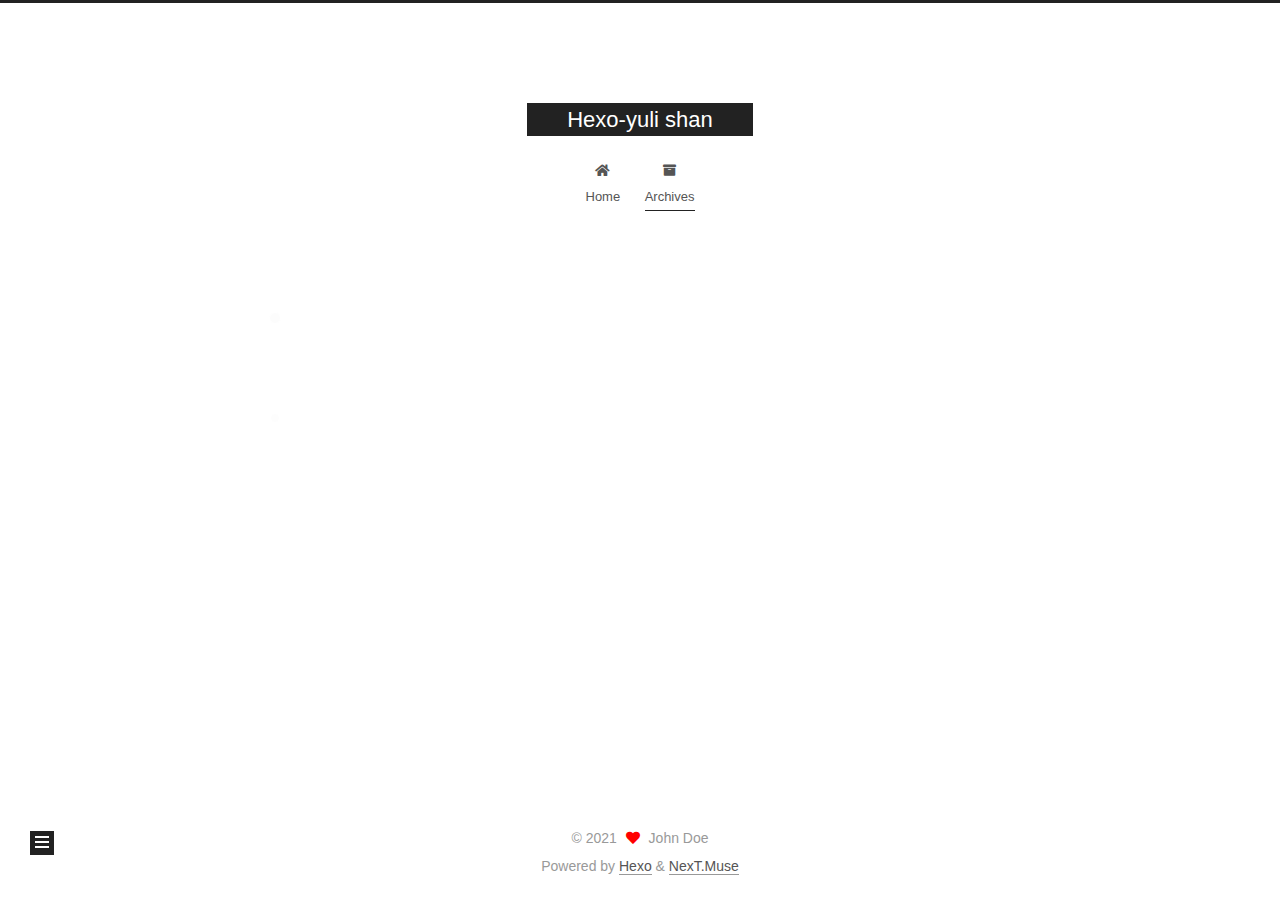
<file: archives/index.html>
<!DOCTYPE html>
<html lang="en">
<head>
  <meta charset="UTF-8">
<meta name="viewport" content="width=device-width, initial-scale=1, maximum-scale=2">
<meta name="theme-color" content="#222">
<meta name="generator" content="Hexo 5.3.0">
  <link rel="apple-touch-icon" sizes="180x180" href="/images/apple-touch-icon-next.png">
  <link rel="icon" type="image/png" sizes="32x32" href="/images/favicon-32x32-next.png">
  <link rel="icon" type="image/png" sizes="16x16" href="/images/favicon-16x16-next.png">
  <link rel="mask-icon" href="/images/logo.svg" color="#222">

<link rel="stylesheet" href="/css/main.css">


<link rel="stylesheet" href="/lib/font-awesome/css/all.min.css">

<script id="hexo-configurations">
    var NexT = window.NexT || {};
    var CONFIG = {"hostname":"example.com","root":"/","scheme":"Muse","version":"7.8.0","exturl":false,"sidebar":{"position":"left","display":"post","padding":18,"offset":12,"onmobile":false},"copycode":{"enable":false,"show_result":false,"style":null},"back2top":{"enable":true,"sidebar":false,"scrollpercent":false},"bookmark":{"enable":false,"color":"#222","save":"auto"},"fancybox":false,"mediumzoom":false,"lazyload":false,"pangu":false,"comments":{"style":"tabs","active":null,"storage":true,"lazyload":false,"nav":null},"algolia":{"hits":{"per_page":10},"labels":{"input_placeholder":"Search for Posts","hits_empty":"We didn't find any results for the search: ${query}","hits_stats":"${hits} results found in ${time} ms"}},"localsearch":{"enable":false,"trigger":"auto","top_n_per_article":1,"unescape":false,"preload":false},"motion":{"enable":true,"async":false,"transition":{"post_block":"fadeIn","post_header":"slideDownIn","post_body":"slideDownIn","coll_header":"slideLeftIn","sidebar":"slideUpIn"}}};
  </script>

  <meta property="og:type" content="website">
<meta property="og:title" content="Hexo-yuli shan">
<meta property="og:url" content="http://example.com/archives/index.html">
<meta property="og:site_name" content="Hexo-yuli shan">
<meta property="og:locale" content="en_US">
<meta property="article:author" content="John Doe">
<meta name="twitter:card" content="summary">

<link rel="canonical" href="http://example.com/archives/">


<script id="page-configurations">
  // https://hexo.io/docs/variables.html
  CONFIG.page = {
    sidebar: "",
    isHome : false,
    isPost : false,
    lang   : 'en'
  };
</script>

  <title>Archive | Hexo-yuli shan</title>
  






  <noscript>
  <style>
  .use-motion .brand,
  .use-motion .menu-item,
  .sidebar-inner,
  .use-motion .post-block,
  .use-motion .pagination,
  .use-motion .comments,
  .use-motion .post-header,
  .use-motion .post-body,
  .use-motion .collection-header { opacity: initial; }

  .use-motion .site-title,
  .use-motion .site-subtitle {
    opacity: initial;
    top: initial;
  }

  .use-motion .logo-line-before i { left: initial; }
  .use-motion .logo-line-after i { right: initial; }
  </style>
</noscript>

</head>

<body itemscope itemtype="http://schema.org/WebPage">
  <div class="container use-motion">
    <div class="headband"></div>

    <header class="header" itemscope itemtype="http://schema.org/WPHeader">
      <div class="header-inner"><div class="site-brand-container">
  <div class="site-nav-toggle">
    <div class="toggle" aria-label="Toggle navigation bar">
      <span class="toggle-line toggle-line-first"></span>
      <span class="toggle-line toggle-line-middle"></span>
      <span class="toggle-line toggle-line-last"></span>
    </div>
  </div>

  <div class="site-meta">

    <a href="/" class="brand" rel="start">
      <span class="logo-line-before"><i></i></span>
      <h1 class="site-title">Hexo-yuli shan</h1>
      <span class="logo-line-after"><i></i></span>
    </a>
  </div>

  <div class="site-nav-right">
    <div class="toggle popup-trigger">
    </div>
  </div>
</div>




<nav class="site-nav">
  <ul id="menu" class="main-menu menu">
        <li class="menu-item menu-item-home">

    <a href="/" rel="section"><i class="fa fa-home fa-fw"></i>Home</a>

  </li>
        <li class="menu-item menu-item-archives">

    <a href="/archives/" rel="section"><i class="fa fa-archive fa-fw"></i>Archives</a>

  </li>
  </ul>
</nav>




</div>
    </header>

    
  <div class="back-to-top">
    <i class="fa fa-arrow-up"></i>
    <span>0%</span>
  </div>


    <main class="main">
      <div class="main-inner">
        <div class="content-wrap">
          

          <div class="content archive">
            

  
  
  
  <div class="post-block">
    <div class="posts-collapse">
      <div class="collection-title">
        <span class="collection-header">Um..! 2 posts in total. Keep on posting.</span>
      </div>

      
    <div class="collection-year">
      <span class="collection-header">2021</span>
    </div>

  <article itemscope itemtype="http://schema.org/Article">
    <header class="post-header">

      <div class="post-meta">
        <time itemprop="dateCreated"
              datetime="2021-01-05T17:13:59+01:00"
              content="2021-01-05">
          01-05
        </time>
      </div>

      <div class="post-title">
          <a class="post-title-link" href="/2021/01/05/test/" itemprop="url">
            <span itemprop="name">test</span>
          </a>
      </div>

    </header>
  </article>

  <article itemscope itemtype="http://schema.org/Article">
    <header class="post-header">

      <div class="post-meta">
        <time itemprop="dateCreated"
              datetime="2021-01-05T16:41:43+01:00"
              content="2021-01-05">
          01-05
        </time>
      </div>

      <div class="post-title">
          <a class="post-title-link" href="/2021/01/05/hello-world/" itemprop="url">
            <span itemprop="name">Hello World</span>
          </a>
      </div>

    </header>
  </article>


    </div>
  </div>
  
  
  

  



          </div>
          

<script>
  window.addEventListener('tabs:register', () => {
    let { activeClass } = CONFIG.comments;
    if (CONFIG.comments.storage) {
      activeClass = localStorage.getItem('comments_active') || activeClass;
    }
    if (activeClass) {
      let activeTab = document.querySelector(`a[href="#comment-${activeClass}"]`);
      if (activeTab) {
        activeTab.click();
      }
    }
  });
  if (CONFIG.comments.storage) {
    window.addEventListener('tabs:click', event => {
      if (!event.target.matches('.tabs-comment .tab-content .tab-pane')) return;
      let commentClass = event.target.classList[1];
      localStorage.setItem('comments_active', commentClass);
    });
  }
</script>

        </div>
          
  
  <div class="toggle sidebar-toggle">
    <span class="toggle-line toggle-line-first"></span>
    <span class="toggle-line toggle-line-middle"></span>
    <span class="toggle-line toggle-line-last"></span>
  </div>

  <aside class="sidebar">
    <div class="sidebar-inner">

      <ul class="sidebar-nav motion-element">
        <li class="sidebar-nav-toc">
          Table of Contents
        </li>
        <li class="sidebar-nav-overview">
          Overview
        </li>
      </ul>

      <!--noindex-->
      <div class="post-toc-wrap sidebar-panel">
      </div>
      <!--/noindex-->

      <div class="site-overview-wrap sidebar-panel">
        <div class="site-author motion-element" itemprop="author" itemscope itemtype="http://schema.org/Person">
  <p class="site-author-name" itemprop="name">John Doe</p>
  <div class="site-description" itemprop="description"></div>
</div>
<div class="site-state-wrap motion-element">
  <nav class="site-state">
      <div class="site-state-item site-state-posts">
          <a href="/archives/">
        
          <span class="site-state-item-count">2</span>
          <span class="site-state-item-name">posts</span>
        </a>
      </div>
  </nav>
</div>



      </div>

    </div>
  </aside>
  <div id="sidebar-dimmer"></div>


      </div>
    </main>

    <footer class="footer">
      <div class="footer-inner">
        

        

<div class="copyright">
  
  &copy; 
  <span itemprop="copyrightYear">2021</span>
  <span class="with-love">
    <i class="fa fa-heart"></i>
  </span>
  <span class="author" itemprop="copyrightHolder">John Doe</span>
</div>
  <div class="powered-by">Powered by <a href="https://hexo.io/" class="theme-link" rel="noopener" target="_blank">Hexo</a> & <a href="https://muse.theme-next.org/" class="theme-link" rel="noopener" target="_blank">NexT.Muse</a>
  </div>

        








      </div>
    </footer>
  </div>

  
  <script src="/lib/anime.min.js"></script>
  <script src="/lib/velocity/velocity.min.js"></script>
  <script src="/lib/velocity/velocity.ui.min.js"></script>

<script src="/js/utils.js"></script>

<script src="/js/motion.js"></script>


<script src="/js/schemes/muse.js"></script>


<script src="/js/next-boot.js"></script>




  















  

  

</body>
</html>
</file>
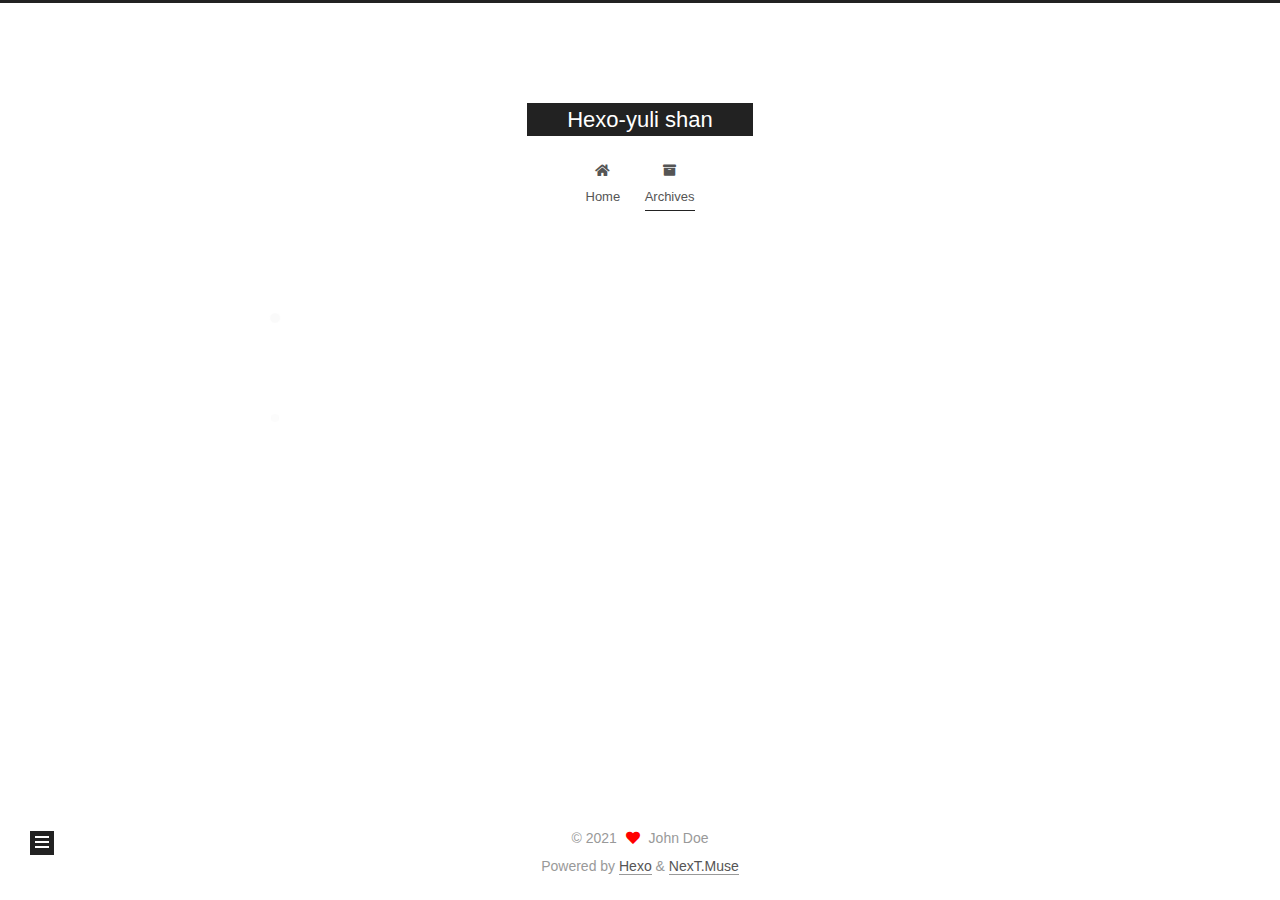
<file: archives/2021/index.html>
<!DOCTYPE html>
<html lang="en">
<head>
  <meta charset="UTF-8">
<meta name="viewport" content="width=device-width, initial-scale=1, maximum-scale=2">
<meta name="theme-color" content="#222">
<meta name="generator" content="Hexo 5.3.0">
  <link rel="apple-touch-icon" sizes="180x180" href="/images/apple-touch-icon-next.png">
  <link rel="icon" type="image/png" sizes="32x32" href="/images/favicon-32x32-next.png">
  <link rel="icon" type="image/png" sizes="16x16" href="/images/favicon-16x16-next.png">
  <link rel="mask-icon" href="/images/logo.svg" color="#222">

<link rel="stylesheet" href="/css/main.css">


<link rel="stylesheet" href="/lib/font-awesome/css/all.min.css">

<script id="hexo-configurations">
    var NexT = window.NexT || {};
    var CONFIG = {"hostname":"example.com","root":"/","scheme":"Muse","version":"7.8.0","exturl":false,"sidebar":{"position":"left","display":"post","padding":18,"offset":12,"onmobile":false},"copycode":{"enable":false,"show_result":false,"style":null},"back2top":{"enable":true,"sidebar":false,"scrollpercent":false},"bookmark":{"enable":false,"color":"#222","save":"auto"},"fancybox":false,"mediumzoom":false,"lazyload":false,"pangu":false,"comments":{"style":"tabs","active":null,"storage":true,"lazyload":false,"nav":null},"algolia":{"hits":{"per_page":10},"labels":{"input_placeholder":"Search for Posts","hits_empty":"We didn't find any results for the search: ${query}","hits_stats":"${hits} results found in ${time} ms"}},"localsearch":{"enable":false,"trigger":"auto","top_n_per_article":1,"unescape":false,"preload":false},"motion":{"enable":true,"async":false,"transition":{"post_block":"fadeIn","post_header":"slideDownIn","post_body":"slideDownIn","coll_header":"slideLeftIn","sidebar":"slideUpIn"}}};
  </script>

  <meta property="og:type" content="website">
<meta property="og:title" content="Hexo-yuli shan">
<meta property="og:url" content="http://example.com/archives/2021/index.html">
<meta property="og:site_name" content="Hexo-yuli shan">
<meta property="og:locale" content="en_US">
<meta property="article:author" content="John Doe">
<meta name="twitter:card" content="summary">

<link rel="canonical" href="http://example.com/archives/2021/">


<script id="page-configurations">
  // https://hexo.io/docs/variables.html
  CONFIG.page = {
    sidebar: "",
    isHome : false,
    isPost : false,
    lang   : 'en'
  };
</script>

  <title>Archive | Hexo-yuli shan</title>
  






  <noscript>
  <style>
  .use-motion .brand,
  .use-motion .menu-item,
  .sidebar-inner,
  .use-motion .post-block,
  .use-motion .pagination,
  .use-motion .comments,
  .use-motion .post-header,
  .use-motion .post-body,
  .use-motion .collection-header { opacity: initial; }

  .use-motion .site-title,
  .use-motion .site-subtitle {
    opacity: initial;
    top: initial;
  }

  .use-motion .logo-line-before i { left: initial; }
  .use-motion .logo-line-after i { right: initial; }
  </style>
</noscript>

</head>

<body itemscope itemtype="http://schema.org/WebPage">
  <div class="container use-motion">
    <div class="headband"></div>

    <header class="header" itemscope itemtype="http://schema.org/WPHeader">
      <div class="header-inner"><div class="site-brand-container">
  <div class="site-nav-toggle">
    <div class="toggle" aria-label="Toggle navigation bar">
      <span class="toggle-line toggle-line-first"></span>
      <span class="toggle-line toggle-line-middle"></span>
      <span class="toggle-line toggle-line-last"></span>
    </div>
  </div>

  <div class="site-meta">

    <a href="/" class="brand" rel="start">
      <span class="logo-line-before"><i></i></span>
      <h1 class="site-title">Hexo-yuli shan</h1>
      <span class="logo-line-after"><i></i></span>
    </a>
  </div>

  <div class="site-nav-right">
    <div class="toggle popup-trigger">
    </div>
  </div>
</div>




<nav class="site-nav">
  <ul id="menu" class="main-menu menu">
        <li class="menu-item menu-item-home">

    <a href="/" rel="section"><i class="fa fa-home fa-fw"></i>Home</a>

  </li>
        <li class="menu-item menu-item-archives">

    <a href="/archives/" rel="section"><i class="fa fa-archive fa-fw"></i>Archives</a>

  </li>
  </ul>
</nav>




</div>
    </header>

    
  <div class="back-to-top">
    <i class="fa fa-arrow-up"></i>
    <span>0%</span>
  </div>


    <main class="main">
      <div class="main-inner">
        <div class="content-wrap">
          

          <div class="content archive">
            

  
  
  
  <div class="post-block">
    <div class="posts-collapse">
      <div class="collection-title">
        <span class="collection-header">Um..! 2 posts in total. Keep on posting.</span>
      </div>

      
    <div class="collection-year">
      <span class="collection-header">2021</span>
    </div>

  <article itemscope itemtype="http://schema.org/Article">
    <header class="post-header">

      <div class="post-meta">
        <time itemprop="dateCreated"
              datetime="2021-01-05T17:13:59+01:00"
              content="2021-01-05">
          01-05
        </time>
      </div>

      <div class="post-title">
          <a class="post-title-link" href="/2021/01/05/test/" itemprop="url">
            <span itemprop="name">test</span>
          </a>
      </div>

    </header>
  </article>

  <article itemscope itemtype="http://schema.org/Article">
    <header class="post-header">

      <div class="post-meta">
        <time itemprop="dateCreated"
              datetime="2021-01-05T16:41:43+01:00"
              content="2021-01-05">
          01-05
        </time>
      </div>

      <div class="post-title">
          <a class="post-title-link" href="/2021/01/05/hello-world/" itemprop="url">
            <span itemprop="name">Hello World</span>
          </a>
      </div>

    </header>
  </article>


    </div>
  </div>
  
  
  

  



          </div>
          

<script>
  window.addEventListener('tabs:register', () => {
    let { activeClass } = CONFIG.comments;
    if (CONFIG.comments.storage) {
      activeClass = localStorage.getItem('comments_active') || activeClass;
    }
    if (activeClass) {
      let activeTab = document.querySelector(`a[href="#comment-${activeClass}"]`);
      if (activeTab) {
        activeTab.click();
      }
    }
  });
  if (CONFIG.comments.storage) {
    window.addEventListener('tabs:click', event => {
      if (!event.target.matches('.tabs-comment .tab-content .tab-pane')) return;
      let commentClass = event.target.classList[1];
      localStorage.setItem('comments_active', commentClass);
    });
  }
</script>

        </div>
          
  
  <div class="toggle sidebar-toggle">
    <span class="toggle-line toggle-line-first"></span>
    <span class="toggle-line toggle-line-middle"></span>
    <span class="toggle-line toggle-line-last"></span>
  </div>

  <aside class="sidebar">
    <div class="sidebar-inner">

      <ul class="sidebar-nav motion-element">
        <li class="sidebar-nav-toc">
          Table of Contents
        </li>
        <li class="sidebar-nav-overview">
          Overview
        </li>
      </ul>

      <!--noindex-->
      <div class="post-toc-wrap sidebar-panel">
      </div>
      <!--/noindex-->

      <div class="site-overview-wrap sidebar-panel">
        <div class="site-author motion-element" itemprop="author" itemscope itemtype="http://schema.org/Person">
  <p class="site-author-name" itemprop="name">John Doe</p>
  <div class="site-description" itemprop="description"></div>
</div>
<div class="site-state-wrap motion-element">
  <nav class="site-state">
      <div class="site-state-item site-state-posts">
          <a href="/archives/">
        
          <span class="site-state-item-count">2</span>
          <span class="site-state-item-name">posts</span>
        </a>
      </div>
  </nav>
</div>



      </div>

    </div>
  </aside>
  <div id="sidebar-dimmer"></div>


      </div>
    </main>

    <footer class="footer">
      <div class="footer-inner">
        

        

<div class="copyright">
  
  &copy; 
  <span itemprop="copyrightYear">2021</span>
  <span class="with-love">
    <i class="fa fa-heart"></i>
  </span>
  <span class="author" itemprop="copyrightHolder">John Doe</span>
</div>
  <div class="powered-by">Powered by <a href="https://hexo.io/" class="theme-link" rel="noopener" target="_blank">Hexo</a> & <a href="https://muse.theme-next.org/" class="theme-link" rel="noopener" target="_blank">NexT.Muse</a>
  </div>

        








      </div>
    </footer>
  </div>

  
  <script src="/lib/anime.min.js"></script>
  <script src="/lib/velocity/velocity.min.js"></script>
  <script src="/lib/velocity/velocity.ui.min.js"></script>

<script src="/js/utils.js"></script>

<script src="/js/motion.js"></script>


<script src="/js/schemes/muse.js"></script>


<script src="/js/next-boot.js"></script>




  















  

  

</body>
</html>
</file>
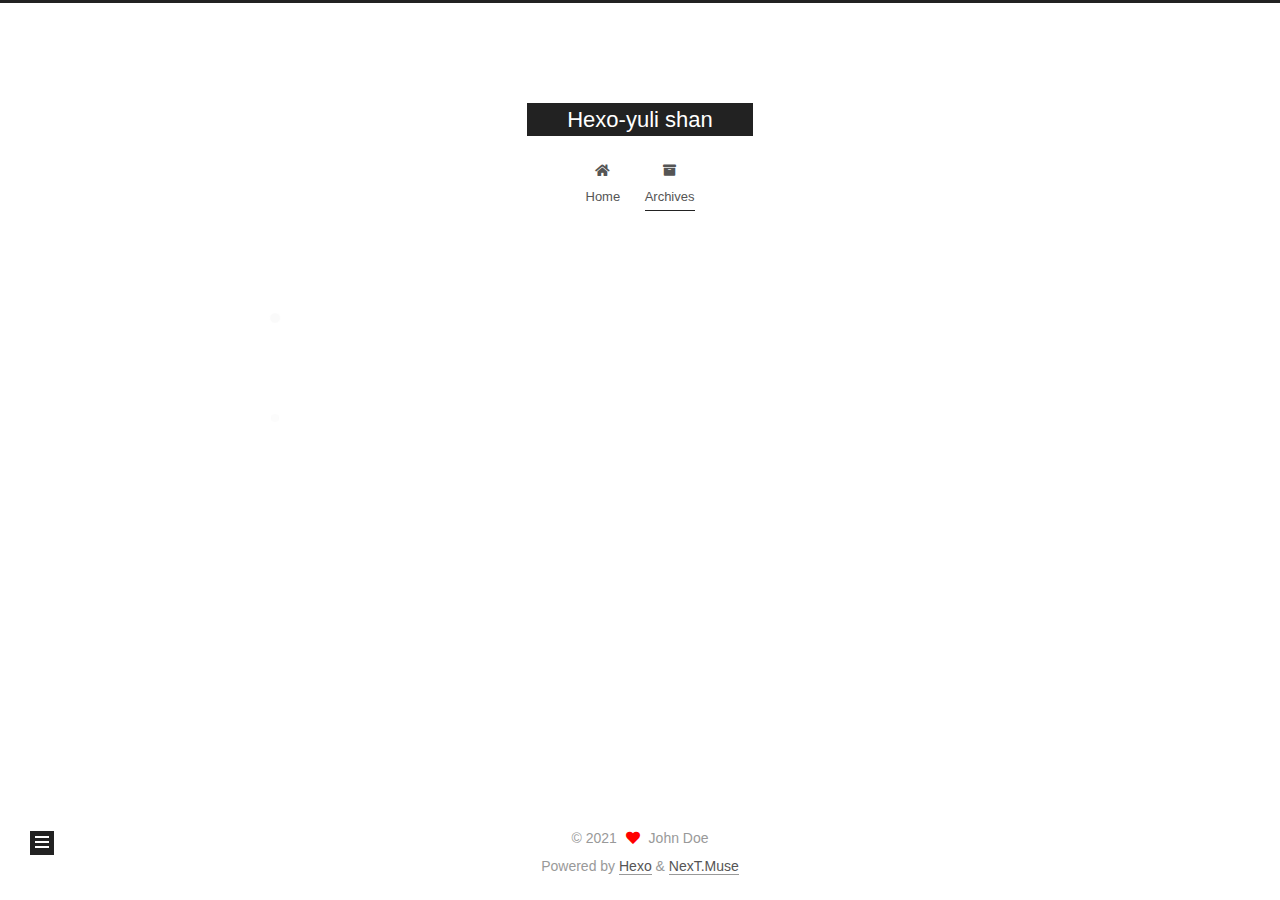
<file: archives/2021/01/index.html>
<!DOCTYPE html>
<html lang="en">
<head>
  <meta charset="UTF-8">
<meta name="viewport" content="width=device-width, initial-scale=1, maximum-scale=2">
<meta name="theme-color" content="#222">
<meta name="generator" content="Hexo 5.3.0">
  <link rel="apple-touch-icon" sizes="180x180" href="/images/apple-touch-icon-next.png">
  <link rel="icon" type="image/png" sizes="32x32" href="/images/favicon-32x32-next.png">
  <link rel="icon" type="image/png" sizes="16x16" href="/images/favicon-16x16-next.png">
  <link rel="mask-icon" href="/images/logo.svg" color="#222">

<link rel="stylesheet" href="/css/main.css">


<link rel="stylesheet" href="/lib/font-awesome/css/all.min.css">

<script id="hexo-configurations">
    var NexT = window.NexT || {};
    var CONFIG = {"hostname":"example.com","root":"/","scheme":"Muse","version":"7.8.0","exturl":false,"sidebar":{"position":"left","display":"post","padding":18,"offset":12,"onmobile":false},"copycode":{"enable":false,"show_result":false,"style":null},"back2top":{"enable":true,"sidebar":false,"scrollpercent":false},"bookmark":{"enable":false,"color":"#222","save":"auto"},"fancybox":false,"mediumzoom":false,"lazyload":false,"pangu":false,"comments":{"style":"tabs","active":null,"storage":true,"lazyload":false,"nav":null},"algolia":{"hits":{"per_page":10},"labels":{"input_placeholder":"Search for Posts","hits_empty":"We didn't find any results for the search: ${query}","hits_stats":"${hits} results found in ${time} ms"}},"localsearch":{"enable":false,"trigger":"auto","top_n_per_article":1,"unescape":false,"preload":false},"motion":{"enable":true,"async":false,"transition":{"post_block":"fadeIn","post_header":"slideDownIn","post_body":"slideDownIn","coll_header":"slideLeftIn","sidebar":"slideUpIn"}}};
  </script>

  <meta property="og:type" content="website">
<meta property="og:title" content="Hexo-yuli shan">
<meta property="og:url" content="http://example.com/archives/2021/01/index.html">
<meta property="og:site_name" content="Hexo-yuli shan">
<meta property="og:locale" content="en_US">
<meta property="article:author" content="John Doe">
<meta name="twitter:card" content="summary">

<link rel="canonical" href="http://example.com/archives/2021/01/">


<script id="page-configurations">
  // https://hexo.io/docs/variables.html
  CONFIG.page = {
    sidebar: "",
    isHome : false,
    isPost : false,
    lang   : 'en'
  };
</script>

  <title>Archive | Hexo-yuli shan</title>
  






  <noscript>
  <style>
  .use-motion .brand,
  .use-motion .menu-item,
  .sidebar-inner,
  .use-motion .post-block,
  .use-motion .pagination,
  .use-motion .comments,
  .use-motion .post-header,
  .use-motion .post-body,
  .use-motion .collection-header { opacity: initial; }

  .use-motion .site-title,
  .use-motion .site-subtitle {
    opacity: initial;
    top: initial;
  }

  .use-motion .logo-line-before i { left: initial; }
  .use-motion .logo-line-after i { right: initial; }
  </style>
</noscript>

</head>

<body itemscope itemtype="http://schema.org/WebPage">
  <div class="container use-motion">
    <div class="headband"></div>

    <header class="header" itemscope itemtype="http://schema.org/WPHeader">
      <div class="header-inner"><div class="site-brand-container">
  <div class="site-nav-toggle">
    <div class="toggle" aria-label="Toggle navigation bar">
      <span class="toggle-line toggle-line-first"></span>
      <span class="toggle-line toggle-line-middle"></span>
      <span class="toggle-line toggle-line-last"></span>
    </div>
  </div>

  <div class="site-meta">

    <a href="/" class="brand" rel="start">
      <span class="logo-line-before"><i></i></span>
      <h1 class="site-title">Hexo-yuli shan</h1>
      <span class="logo-line-after"><i></i></span>
    </a>
  </div>

  <div class="site-nav-right">
    <div class="toggle popup-trigger">
    </div>
  </div>
</div>




<nav class="site-nav">
  <ul id="menu" class="main-menu menu">
        <li class="menu-item menu-item-home">

    <a href="/" rel="section"><i class="fa fa-home fa-fw"></i>Home</a>

  </li>
        <li class="menu-item menu-item-archives">

    <a href="/archives/" rel="section"><i class="fa fa-archive fa-fw"></i>Archives</a>

  </li>
  </ul>
</nav>




</div>
    </header>

    
  <div class="back-to-top">
    <i class="fa fa-arrow-up"></i>
    <span>0%</span>
  </div>


    <main class="main">
      <div class="main-inner">
        <div class="content-wrap">
          

          <div class="content archive">
            

  
  
  
  <div class="post-block">
    <div class="posts-collapse">
      <div class="collection-title">
        <span class="collection-header">Um..! 2 posts in total. Keep on posting.</span>
      </div>

      
    <div class="collection-year">
      <span class="collection-header">2021</span>
    </div>

  <article itemscope itemtype="http://schema.org/Article">
    <header class="post-header">

      <div class="post-meta">
        <time itemprop="dateCreated"
              datetime="2021-01-05T17:13:59+01:00"
              content="2021-01-05">
          01-05
        </time>
      </div>

      <div class="post-title">
          <a class="post-title-link" href="/2021/01/05/test/" itemprop="url">
            <span itemprop="name">test</span>
          </a>
      </div>

    </header>
  </article>

  <article itemscope itemtype="http://schema.org/Article">
    <header class="post-header">

      <div class="post-meta">
        <time itemprop="dateCreated"
              datetime="2021-01-05T16:41:43+01:00"
              content="2021-01-05">
          01-05
        </time>
      </div>

      <div class="post-title">
          <a class="post-title-link" href="/2021/01/05/hello-world/" itemprop="url">
            <span itemprop="name">Hello World</span>
          </a>
      </div>

    </header>
  </article>


    </div>
  </div>
  
  
  

  



          </div>
          

<script>
  window.addEventListener('tabs:register', () => {
    let { activeClass } = CONFIG.comments;
    if (CONFIG.comments.storage) {
      activeClass = localStorage.getItem('comments_active') || activeClass;
    }
    if (activeClass) {
      let activeTab = document.querySelector(`a[href="#comment-${activeClass}"]`);
      if (activeTab) {
        activeTab.click();
      }
    }
  });
  if (CONFIG.comments.storage) {
    window.addEventListener('tabs:click', event => {
      if (!event.target.matches('.tabs-comment .tab-content .tab-pane')) return;
      let commentClass = event.target.classList[1];
      localStorage.setItem('comments_active', commentClass);
    });
  }
</script>

        </div>
          
  
  <div class="toggle sidebar-toggle">
    <span class="toggle-line toggle-line-first"></span>
    <span class="toggle-line toggle-line-middle"></span>
    <span class="toggle-line toggle-line-last"></span>
  </div>

  <aside class="sidebar">
    <div class="sidebar-inner">

      <ul class="sidebar-nav motion-element">
        <li class="sidebar-nav-toc">
          Table of Contents
        </li>
        <li class="sidebar-nav-overview">
          Overview
        </li>
      </ul>

      <!--noindex-->
      <div class="post-toc-wrap sidebar-panel">
      </div>
      <!--/noindex-->

      <div class="site-overview-wrap sidebar-panel">
        <div class="site-author motion-element" itemprop="author" itemscope itemtype="http://schema.org/Person">
  <p class="site-author-name" itemprop="name">John Doe</p>
  <div class="site-description" itemprop="description"></div>
</div>
<div class="site-state-wrap motion-element">
  <nav class="site-state">
      <div class="site-state-item site-state-posts">
          <a href="/archives/">
        
          <span class="site-state-item-count">2</span>
          <span class="site-state-item-name">posts</span>
        </a>
      </div>
  </nav>
</div>



      </div>

    </div>
  </aside>
  <div id="sidebar-dimmer"></div>


      </div>
    </main>

    <footer class="footer">
      <div class="footer-inner">
        

        

<div class="copyright">
  
  &copy; 
  <span itemprop="copyrightYear">2021</span>
  <span class="with-love">
    <i class="fa fa-heart"></i>
  </span>
  <span class="author" itemprop="copyrightHolder">John Doe</span>
</div>
  <div class="powered-by">Powered by <a href="https://hexo.io/" class="theme-link" rel="noopener" target="_blank">Hexo</a> & <a href="https://muse.theme-next.org/" class="theme-link" rel="noopener" target="_blank">NexT.Muse</a>
  </div>

        








      </div>
    </footer>
  </div>

  
  <script src="/lib/anime.min.js"></script>
  <script src="/lib/velocity/velocity.min.js"></script>
  <script src="/lib/velocity/velocity.ui.min.js"></script>

<script src="/js/utils.js"></script>

<script src="/js/motion.js"></script>


<script src="/js/schemes/muse.js"></script>


<script src="/js/next-boot.js"></script>




  















  

  

</body>
</html>
</file>
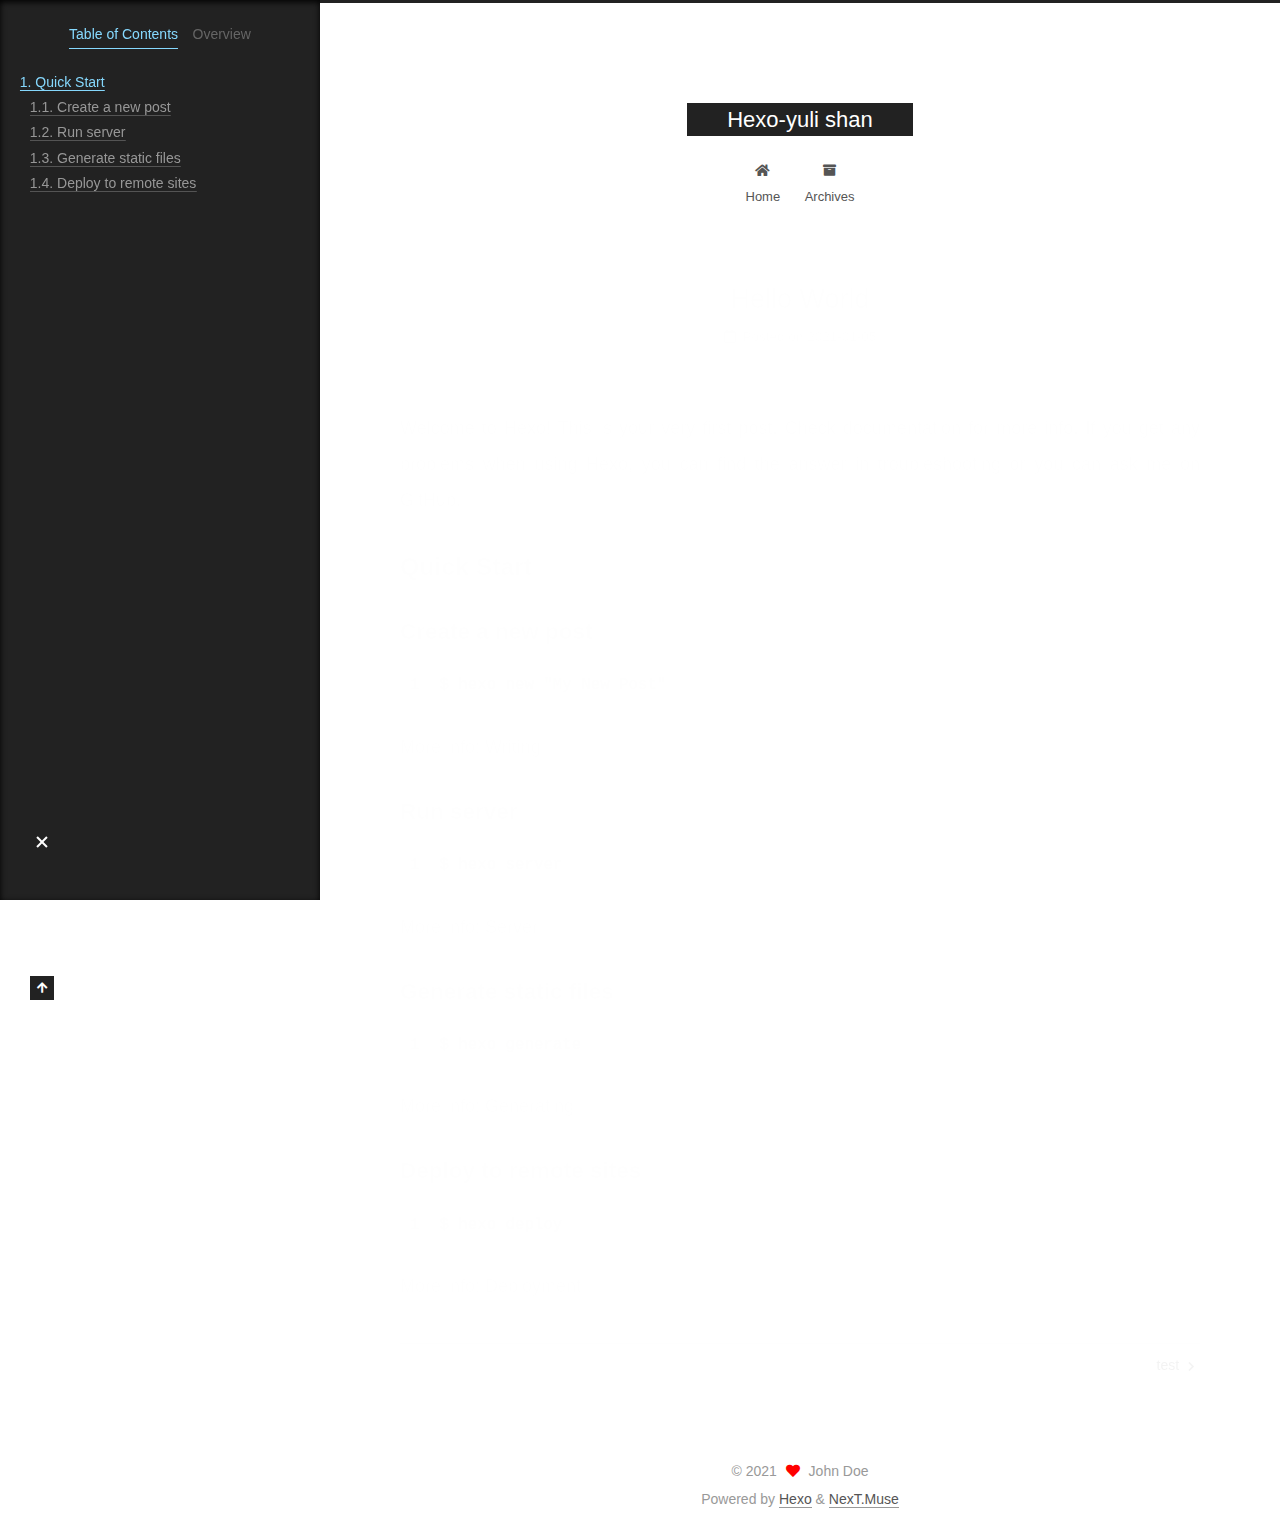
<file: 2021/01/05/hello-world/index.html>
<!DOCTYPE html>
<html lang="en">
<head>
  <meta charset="UTF-8">
<meta name="viewport" content="width=device-width, initial-scale=1, maximum-scale=2">
<meta name="theme-color" content="#222">
<meta name="generator" content="Hexo 5.3.0">
  <link rel="apple-touch-icon" sizes="180x180" href="/images/apple-touch-icon-next.png">
  <link rel="icon" type="image/png" sizes="32x32" href="/images/favicon-32x32-next.png">
  <link rel="icon" type="image/png" sizes="16x16" href="/images/favicon-16x16-next.png">
  <link rel="mask-icon" href="/images/logo.svg" color="#222">

<link rel="stylesheet" href="/css/main.css">


<link rel="stylesheet" href="/lib/font-awesome/css/all.min.css">

<script id="hexo-configurations">
    var NexT = window.NexT || {};
    var CONFIG = {"hostname":"example.com","root":"/","scheme":"Muse","version":"7.8.0","exturl":false,"sidebar":{"position":"left","display":"post","padding":18,"offset":12,"onmobile":false},"copycode":{"enable":false,"show_result":false,"style":null},"back2top":{"enable":true,"sidebar":false,"scrollpercent":false},"bookmark":{"enable":false,"color":"#222","save":"auto"},"fancybox":false,"mediumzoom":false,"lazyload":false,"pangu":false,"comments":{"style":"tabs","active":null,"storage":true,"lazyload":false,"nav":null},"algolia":{"hits":{"per_page":10},"labels":{"input_placeholder":"Search for Posts","hits_empty":"We didn't find any results for the search: ${query}","hits_stats":"${hits} results found in ${time} ms"}},"localsearch":{"enable":false,"trigger":"auto","top_n_per_article":1,"unescape":false,"preload":false},"motion":{"enable":true,"async":false,"transition":{"post_block":"fadeIn","post_header":"slideDownIn","post_body":"slideDownIn","coll_header":"slideLeftIn","sidebar":"slideUpIn"}}};
  </script>

  <meta name="description" content="Welcome to Hexo! This is your very first post. Check documentation for more info. If you get any problems when using Hexo, you can find the answer in troubleshooting or you can ask me on GitHub. Quick">
<meta property="og:type" content="article">
<meta property="og:title" content="Hello World">
<meta property="og:url" content="http://example.com/2021/01/05/hello-world/index.html">
<meta property="og:site_name" content="Hexo-yuli shan">
<meta property="og:description" content="Welcome to Hexo! This is your very first post. Check documentation for more info. If you get any problems when using Hexo, you can find the answer in troubleshooting or you can ask me on GitHub. Quick">
<meta property="og:locale" content="en_US">
<meta property="article:published_time" content="2021-01-05T15:41:43.236Z">
<meta property="article:modified_time" content="2021-01-05T15:41:43.237Z">
<meta property="article:author" content="John Doe">
<meta name="twitter:card" content="summary">

<link rel="canonical" href="http://example.com/2021/01/05/hello-world/">


<script id="page-configurations">
  // https://hexo.io/docs/variables.html
  CONFIG.page = {
    sidebar: "",
    isHome : false,
    isPost : true,
    lang   : 'en'
  };
</script>

  <title>Hello World | Hexo-yuli shan</title>
  






  <noscript>
  <style>
  .use-motion .brand,
  .use-motion .menu-item,
  .sidebar-inner,
  .use-motion .post-block,
  .use-motion .pagination,
  .use-motion .comments,
  .use-motion .post-header,
  .use-motion .post-body,
  .use-motion .collection-header { opacity: initial; }

  .use-motion .site-title,
  .use-motion .site-subtitle {
    opacity: initial;
    top: initial;
  }

  .use-motion .logo-line-before i { left: initial; }
  .use-motion .logo-line-after i { right: initial; }
  </style>
</noscript>

</head>

<body itemscope itemtype="http://schema.org/WebPage">
  <div class="container use-motion">
    <div class="headband"></div>

    <header class="header" itemscope itemtype="http://schema.org/WPHeader">
      <div class="header-inner"><div class="site-brand-container">
  <div class="site-nav-toggle">
    <div class="toggle" aria-label="Toggle navigation bar">
      <span class="toggle-line toggle-line-first"></span>
      <span class="toggle-line toggle-line-middle"></span>
      <span class="toggle-line toggle-line-last"></span>
    </div>
  </div>

  <div class="site-meta">

    <a href="/" class="brand" rel="start">
      <span class="logo-line-before"><i></i></span>
      <h1 class="site-title">Hexo-yuli shan</h1>
      <span class="logo-line-after"><i></i></span>
    </a>
  </div>

  <div class="site-nav-right">
    <div class="toggle popup-trigger">
    </div>
  </div>
</div>




<nav class="site-nav">
  <ul id="menu" class="main-menu menu">
        <li class="menu-item menu-item-home">

    <a href="/" rel="section"><i class="fa fa-home fa-fw"></i>Home</a>

  </li>
        <li class="menu-item menu-item-archives">

    <a href="/archives/" rel="section"><i class="fa fa-archive fa-fw"></i>Archives</a>

  </li>
  </ul>
</nav>




</div>
    </header>

    
  <div class="back-to-top">
    <i class="fa fa-arrow-up"></i>
    <span>0%</span>
  </div>


    <main class="main">
      <div class="main-inner">
        <div class="content-wrap">
          

          <div class="content post posts-expand">
            

    
  
  
  <article itemscope itemtype="http://schema.org/Article" class="post-block" lang="en">
    <link itemprop="mainEntityOfPage" href="http://example.com/2021/01/05/hello-world/">

    <span hidden itemprop="author" itemscope itemtype="http://schema.org/Person">
      <meta itemprop="image" content="/images/avatar.gif">
      <meta itemprop="name" content="John Doe">
      <meta itemprop="description" content="">
    </span>

    <span hidden itemprop="publisher" itemscope itemtype="http://schema.org/Organization">
      <meta itemprop="name" content="Hexo-yuli shan">
    </span>
      <header class="post-header">
        <h1 class="post-title" itemprop="name headline">
          Hello World
        </h1>

        <div class="post-meta">
            <span class="post-meta-item">
              <span class="post-meta-item-icon">
                <i class="far fa-calendar"></i>
              </span>
              <span class="post-meta-item-text">Posted on</span>

              <time title="Created: 2021-01-05 16:41:43" itemprop="dateCreated datePublished" datetime="2021-01-05T16:41:43+01:00">2021-01-05</time>
            </span>

          

        </div>
      </header>

    
    
    
    <div class="post-body" itemprop="articleBody">

      
        <p>Welcome to <a target="_blank" rel="noopener" href="https://hexo.io/">Hexo</a>! This is your very first post. Check <a target="_blank" rel="noopener" href="https://hexo.io/docs/">documentation</a> for more info. If you get any problems when using Hexo, you can find the answer in <a target="_blank" rel="noopener" href="https://hexo.io/docs/troubleshooting.html">troubleshooting</a> or you can ask me on <a target="_blank" rel="noopener" href="https://github.com/hexojs/hexo/issues">GitHub</a>.</p>
<h2 id="Quick-Start"><a href="#Quick-Start" class="headerlink" title="Quick Start"></a>Quick Start</h2><h3 id="Create-a-new-post"><a href="#Create-a-new-post" class="headerlink" title="Create a new post"></a>Create a new post</h3><figure class="highlight bash"><table><tr><td class="gutter"><pre><span class="line">1</span><br></pre></td><td class="code"><pre><span class="line">$ hexo new <span class="string">&quot;My New Post&quot;</span></span><br></pre></td></tr></table></figure>
<p>More info: <a target="_blank" rel="noopener" href="https://hexo.io/docs/writing.html">Writing</a></p>
<h3 id="Run-server"><a href="#Run-server" class="headerlink" title="Run server"></a>Run server</h3><figure class="highlight bash"><table><tr><td class="gutter"><pre><span class="line">1</span><br></pre></td><td class="code"><pre><span class="line">$ hexo server</span><br></pre></td></tr></table></figure>
<p>More info: <a target="_blank" rel="noopener" href="https://hexo.io/docs/server.html">Server</a></p>
<h3 id="Generate-static-files"><a href="#Generate-static-files" class="headerlink" title="Generate static files"></a>Generate static files</h3><figure class="highlight bash"><table><tr><td class="gutter"><pre><span class="line">1</span><br></pre></td><td class="code"><pre><span class="line">$ hexo generate</span><br></pre></td></tr></table></figure>
<p>More info: <a target="_blank" rel="noopener" href="https://hexo.io/docs/generating.html">Generating</a></p>
<h3 id="Deploy-to-remote-sites"><a href="#Deploy-to-remote-sites" class="headerlink" title="Deploy to remote sites"></a>Deploy to remote sites</h3><figure class="highlight bash"><table><tr><td class="gutter"><pre><span class="line">1</span><br></pre></td><td class="code"><pre><span class="line">$ hexo deploy</span><br></pre></td></tr></table></figure>
<p>More info: <a target="_blank" rel="noopener" href="https://hexo.io/docs/one-command-deployment.html">Deployment</a></p>

    </div>

    
    
    

      <footer class="post-footer">

        


        
    <div class="post-nav">
      <div class="post-nav-item"></div>
      <div class="post-nav-item">
    <a href="/2021/01/05/test/" rel="next" title="test">
      test <i class="fa fa-chevron-right"></i>
    </a></div>
    </div>
      </footer>
    
  </article>
  
  
  



          </div>
          

<script>
  window.addEventListener('tabs:register', () => {
    let { activeClass } = CONFIG.comments;
    if (CONFIG.comments.storage) {
      activeClass = localStorage.getItem('comments_active') || activeClass;
    }
    if (activeClass) {
      let activeTab = document.querySelector(`a[href="#comment-${activeClass}"]`);
      if (activeTab) {
        activeTab.click();
      }
    }
  });
  if (CONFIG.comments.storage) {
    window.addEventListener('tabs:click', event => {
      if (!event.target.matches('.tabs-comment .tab-content .tab-pane')) return;
      let commentClass = event.target.classList[1];
      localStorage.setItem('comments_active', commentClass);
    });
  }
</script>

        </div>
          
  
  <div class="toggle sidebar-toggle">
    <span class="toggle-line toggle-line-first"></span>
    <span class="toggle-line toggle-line-middle"></span>
    <span class="toggle-line toggle-line-last"></span>
  </div>

  <aside class="sidebar">
    <div class="sidebar-inner">

      <ul class="sidebar-nav motion-element">
        <li class="sidebar-nav-toc">
          Table of Contents
        </li>
        <li class="sidebar-nav-overview">
          Overview
        </li>
      </ul>

      <!--noindex-->
      <div class="post-toc-wrap sidebar-panel">
          <div class="post-toc motion-element"><ol class="nav"><li class="nav-item nav-level-2"><a class="nav-link" href="#Quick-Start"><span class="nav-number">1.</span> <span class="nav-text">Quick Start</span></a><ol class="nav-child"><li class="nav-item nav-level-3"><a class="nav-link" href="#Create-a-new-post"><span class="nav-number">1.1.</span> <span class="nav-text">Create a new post</span></a></li><li class="nav-item nav-level-3"><a class="nav-link" href="#Run-server"><span class="nav-number">1.2.</span> <span class="nav-text">Run server</span></a></li><li class="nav-item nav-level-3"><a class="nav-link" href="#Generate-static-files"><span class="nav-number">1.3.</span> <span class="nav-text">Generate static files</span></a></li><li class="nav-item nav-level-3"><a class="nav-link" href="#Deploy-to-remote-sites"><span class="nav-number">1.4.</span> <span class="nav-text">Deploy to remote sites</span></a></li></ol></li></ol></div>
      </div>
      <!--/noindex-->

      <div class="site-overview-wrap sidebar-panel">
        <div class="site-author motion-element" itemprop="author" itemscope itemtype="http://schema.org/Person">
  <p class="site-author-name" itemprop="name">John Doe</p>
  <div class="site-description" itemprop="description"></div>
</div>
<div class="site-state-wrap motion-element">
  <nav class="site-state">
      <div class="site-state-item site-state-posts">
          <a href="/archives/">
        
          <span class="site-state-item-count">2</span>
          <span class="site-state-item-name">posts</span>
        </a>
      </div>
  </nav>
</div>



      </div>

    </div>
  </aside>
  <div id="sidebar-dimmer"></div>


      </div>
    </main>

    <footer class="footer">
      <div class="footer-inner">
        

        

<div class="copyright">
  
  &copy; 
  <span itemprop="copyrightYear">2021</span>
  <span class="with-love">
    <i class="fa fa-heart"></i>
  </span>
  <span class="author" itemprop="copyrightHolder">John Doe</span>
</div>
  <div class="powered-by">Powered by <a href="https://hexo.io/" class="theme-link" rel="noopener" target="_blank">Hexo</a> & <a href="https://muse.theme-next.org/" class="theme-link" rel="noopener" target="_blank">NexT.Muse</a>
  </div>

        








      </div>
    </footer>
  </div>

  
  <script src="/lib/anime.min.js"></script>
  <script src="/lib/velocity/velocity.min.js"></script>
  <script src="/lib/velocity/velocity.ui.min.js"></script>

<script src="/js/utils.js"></script>

<script src="/js/motion.js"></script>


<script src="/js/schemes/muse.js"></script>


<script src="/js/next-boot.js"></script>




  















  

  

</body>
</html>
</file>
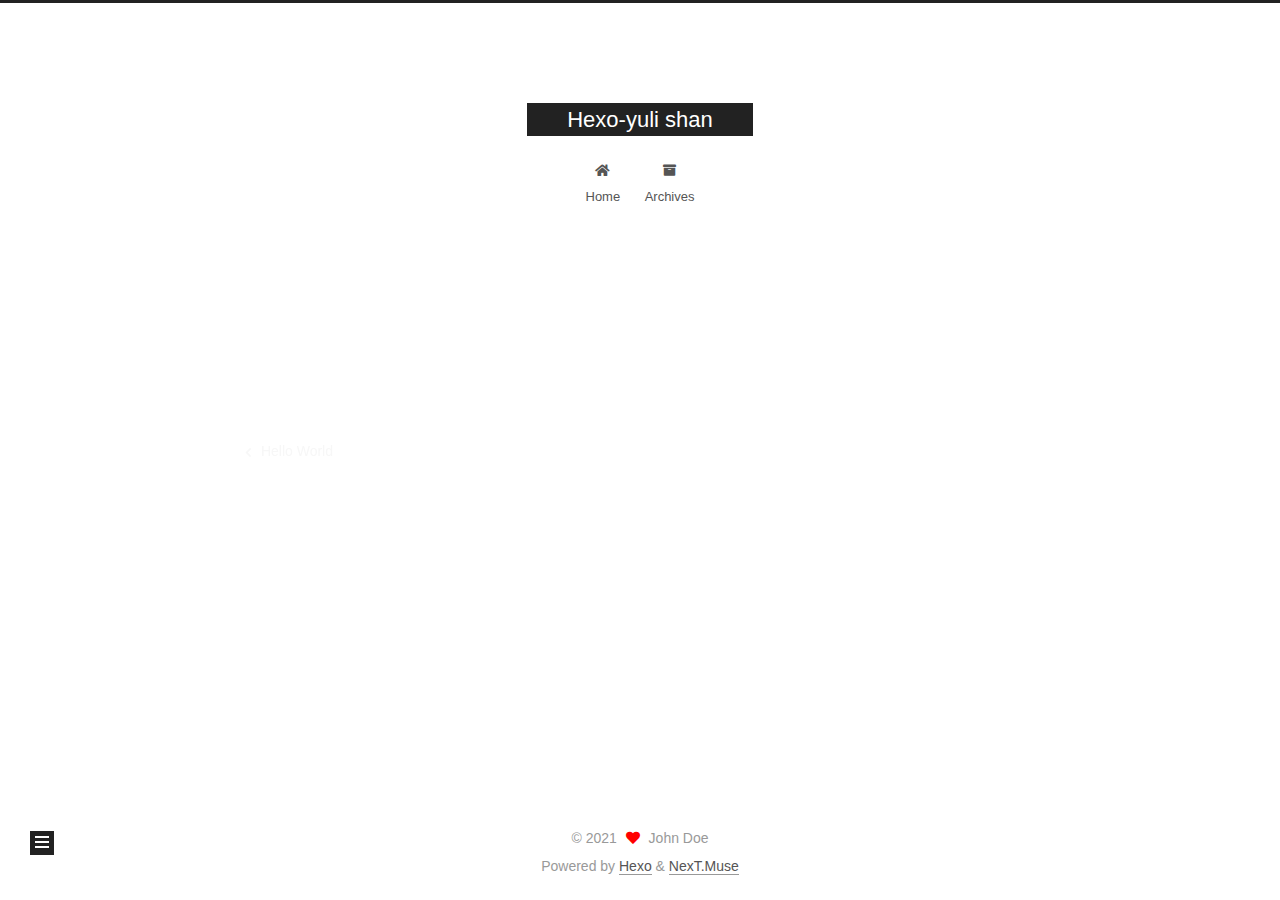
<file: 2021/01/05/test/index.html>
<!DOCTYPE html>
<html lang="en">
<head>
  <meta charset="UTF-8">
<meta name="viewport" content="width=device-width, initial-scale=1, maximum-scale=2">
<meta name="theme-color" content="#222">
<meta name="generator" content="Hexo 5.3.0">
  <link rel="apple-touch-icon" sizes="180x180" href="/images/apple-touch-icon-next.png">
  <link rel="icon" type="image/png" sizes="32x32" href="/images/favicon-32x32-next.png">
  <link rel="icon" type="image/png" sizes="16x16" href="/images/favicon-16x16-next.png">
  <link rel="mask-icon" href="/images/logo.svg" color="#222">

<link rel="stylesheet" href="/css/main.css">


<link rel="stylesheet" href="/lib/font-awesome/css/all.min.css">

<script id="hexo-configurations">
    var NexT = window.NexT || {};
    var CONFIG = {"hostname":"example.com","root":"/","scheme":"Muse","version":"7.8.0","exturl":false,"sidebar":{"position":"left","display":"post","padding":18,"offset":12,"onmobile":false},"copycode":{"enable":false,"show_result":false,"style":null},"back2top":{"enable":true,"sidebar":false,"scrollpercent":false},"bookmark":{"enable":false,"color":"#222","save":"auto"},"fancybox":false,"mediumzoom":false,"lazyload":false,"pangu":false,"comments":{"style":"tabs","active":null,"storage":true,"lazyload":false,"nav":null},"algolia":{"hits":{"per_page":10},"labels":{"input_placeholder":"Search for Posts","hits_empty":"We didn't find any results for the search: ${query}","hits_stats":"${hits} results found in ${time} ms"}},"localsearch":{"enable":false,"trigger":"auto","top_n_per_article":1,"unescape":false,"preload":false},"motion":{"enable":true,"async":false,"transition":{"post_block":"fadeIn","post_header":"slideDownIn","post_body":"slideDownIn","coll_header":"slideLeftIn","sidebar":"slideUpIn"}}};
  </script>

  <meta property="og:type" content="article">
<meta property="og:title" content="test">
<meta property="og:url" content="http://example.com/2021/01/05/test/index.html">
<meta property="og:site_name" content="Hexo-yuli shan">
<meta property="og:locale" content="en_US">
<meta property="article:published_time" content="2021-01-05T16:13:59.000Z">
<meta property="article:modified_time" content="2021-01-05T16:13:59.336Z">
<meta property="article:author" content="John Doe">
<meta name="twitter:card" content="summary">

<link rel="canonical" href="http://example.com/2021/01/05/test/">


<script id="page-configurations">
  // https://hexo.io/docs/variables.html
  CONFIG.page = {
    sidebar: "",
    isHome : false,
    isPost : true,
    lang   : 'en'
  };
</script>

  <title>test | Hexo-yuli shan</title>
  






  <noscript>
  <style>
  .use-motion .brand,
  .use-motion .menu-item,
  .sidebar-inner,
  .use-motion .post-block,
  .use-motion .pagination,
  .use-motion .comments,
  .use-motion .post-header,
  .use-motion .post-body,
  .use-motion .collection-header { opacity: initial; }

  .use-motion .site-title,
  .use-motion .site-subtitle {
    opacity: initial;
    top: initial;
  }

  .use-motion .logo-line-before i { left: initial; }
  .use-motion .logo-line-after i { right: initial; }
  </style>
</noscript>

</head>

<body itemscope itemtype="http://schema.org/WebPage">
  <div class="container use-motion">
    <div class="headband"></div>

    <header class="header" itemscope itemtype="http://schema.org/WPHeader">
      <div class="header-inner"><div class="site-brand-container">
  <div class="site-nav-toggle">
    <div class="toggle" aria-label="Toggle navigation bar">
      <span class="toggle-line toggle-line-first"></span>
      <span class="toggle-line toggle-line-middle"></span>
      <span class="toggle-line toggle-line-last"></span>
    </div>
  </div>

  <div class="site-meta">

    <a href="/" class="brand" rel="start">
      <span class="logo-line-before"><i></i></span>
      <h1 class="site-title">Hexo-yuli shan</h1>
      <span class="logo-line-after"><i></i></span>
    </a>
  </div>

  <div class="site-nav-right">
    <div class="toggle popup-trigger">
    </div>
  </div>
</div>




<nav class="site-nav">
  <ul id="menu" class="main-menu menu">
        <li class="menu-item menu-item-home">

    <a href="/" rel="section"><i class="fa fa-home fa-fw"></i>Home</a>

  </li>
        <li class="menu-item menu-item-archives">

    <a href="/archives/" rel="section"><i class="fa fa-archive fa-fw"></i>Archives</a>

  </li>
  </ul>
</nav>




</div>
    </header>

    
  <div class="back-to-top">
    <i class="fa fa-arrow-up"></i>
    <span>0%</span>
  </div>


    <main class="main">
      <div class="main-inner">
        <div class="content-wrap">
          

          <div class="content post posts-expand">
            

    
  
  
  <article itemscope itemtype="http://schema.org/Article" class="post-block" lang="en">
    <link itemprop="mainEntityOfPage" href="http://example.com/2021/01/05/test/">

    <span hidden itemprop="author" itemscope itemtype="http://schema.org/Person">
      <meta itemprop="image" content="/images/avatar.gif">
      <meta itemprop="name" content="John Doe">
      <meta itemprop="description" content="">
    </span>

    <span hidden itemprop="publisher" itemscope itemtype="http://schema.org/Organization">
      <meta itemprop="name" content="Hexo-yuli shan">
    </span>
      <header class="post-header">
        <h1 class="post-title" itemprop="name headline">
          test
        </h1>

        <div class="post-meta">
            <span class="post-meta-item">
              <span class="post-meta-item-icon">
                <i class="far fa-calendar"></i>
              </span>
              <span class="post-meta-item-text">Posted on</span>

              <time title="Created: 2021-01-05 17:13:59" itemprop="dateCreated datePublished" datetime="2021-01-05T17:13:59+01:00">2021-01-05</time>
            </span>

          

        </div>
      </header>

    
    
    
    <div class="post-body" itemprop="articleBody">

      
        
    </div>

    
    
    

      <footer class="post-footer">

        


        
    <div class="post-nav">
      <div class="post-nav-item">
    <a href="/2021/01/05/hello-world/" rel="prev" title="Hello World">
      <i class="fa fa-chevron-left"></i> Hello World
    </a></div>
      <div class="post-nav-item"></div>
    </div>
      </footer>
    
  </article>
  
  
  



          </div>
          

<script>
  window.addEventListener('tabs:register', () => {
    let { activeClass } = CONFIG.comments;
    if (CONFIG.comments.storage) {
      activeClass = localStorage.getItem('comments_active') || activeClass;
    }
    if (activeClass) {
      let activeTab = document.querySelector(`a[href="#comment-${activeClass}"]`);
      if (activeTab) {
        activeTab.click();
      }
    }
  });
  if (CONFIG.comments.storage) {
    window.addEventListener('tabs:click', event => {
      if (!event.target.matches('.tabs-comment .tab-content .tab-pane')) return;
      let commentClass = event.target.classList[1];
      localStorage.setItem('comments_active', commentClass);
    });
  }
</script>

        </div>
          
  
  <div class="toggle sidebar-toggle">
    <span class="toggle-line toggle-line-first"></span>
    <span class="toggle-line toggle-line-middle"></span>
    <span class="toggle-line toggle-line-last"></span>
  </div>

  <aside class="sidebar">
    <div class="sidebar-inner">

      <ul class="sidebar-nav motion-element">
        <li class="sidebar-nav-toc">
          Table of Contents
        </li>
        <li class="sidebar-nav-overview">
          Overview
        </li>
      </ul>

      <!--noindex-->
      <div class="post-toc-wrap sidebar-panel">
      </div>
      <!--/noindex-->

      <div class="site-overview-wrap sidebar-panel">
        <div class="site-author motion-element" itemprop="author" itemscope itemtype="http://schema.org/Person">
  <p class="site-author-name" itemprop="name">John Doe</p>
  <div class="site-description" itemprop="description"></div>
</div>
<div class="site-state-wrap motion-element">
  <nav class="site-state">
      <div class="site-state-item site-state-posts">
          <a href="/archives/">
        
          <span class="site-state-item-count">2</span>
          <span class="site-state-item-name">posts</span>
        </a>
      </div>
  </nav>
</div>



      </div>

    </div>
  </aside>
  <div id="sidebar-dimmer"></div>


      </div>
    </main>

    <footer class="footer">
      <div class="footer-inner">
        

        

<div class="copyright">
  
  &copy; 
  <span itemprop="copyrightYear">2021</span>
  <span class="with-love">
    <i class="fa fa-heart"></i>
  </span>
  <span class="author" itemprop="copyrightHolder">John Doe</span>
</div>
  <div class="powered-by">Powered by <a href="https://hexo.io/" class="theme-link" rel="noopener" target="_blank">Hexo</a> & <a href="https://muse.theme-next.org/" class="theme-link" rel="noopener" target="_blank">NexT.Muse</a>
  </div>

        








      </div>
    </footer>
  </div>

  
  <script src="/lib/anime.min.js"></script>
  <script src="/lib/velocity/velocity.min.js"></script>
  <script src="/lib/velocity/velocity.ui.min.js"></script>

<script src="/js/utils.js"></script>

<script src="/js/motion.js"></script>


<script src="/js/schemes/muse.js"></script>


<script src="/js/next-boot.js"></script>




  















  

  

</body>
</html>
</file>
<file: css/main.css>
:root {
  --body-bg-color: #fff;
  --content-bg-color: #fff;
  --card-bg-color: #f5f5f5;
  --text-color: #555;
  --blockquote-color: #666;
  --link-color: #555;
  --link-hover-color: #222;
  --brand-color: #fff;
  --brand-hover-color: #fff;
  --table-row-odd-bg-color: #f9f9f9;
  --table-row-hover-bg-color: #f5f5f5;
  --menu-item-bg-color: #f5f5f5;
  --btn-default-bg: #222;
  --btn-default-color: #fff;
  --btn-default-border-color: #222;
  --btn-default-hover-bg: #fff;
  --btn-default-hover-color: #222;
  --btn-default-hover-border-color: #222;
}
html {
  line-height: 1.15; /* 1 */
  -webkit-text-size-adjust: 100%; /* 2 */
}
body {
  margin: 0;
}
main {
  display: block;
}
h1 {
  font-size: 2em;
  margin: 0.67em 0;
}
hr {
  box-sizing: content-box; /* 1 */
  height: 0; /* 1 */
  overflow: visible; /* 2 */
}
pre {
  font-family: monospace, monospace; /* 1 */
  font-size: 1em; /* 2 */
}
a {
  background: transparent;
}
abbr[title] {
  border-bottom: none; /* 1 */
  text-decoration: underline; /* 2 */
  text-decoration: underline dotted; /* 2 */
}
b,
strong {
  font-weight: bolder;
}
code,
kbd,
samp {
  font-family: monospace, monospace; /* 1 */
  font-size: 1em; /* 2 */
}
small {
  font-size: 80%;
}
sub,
sup {
  font-size: 75%;
  line-height: 0;
  position: relative;
  vertical-align: baseline;
}
sub {
  bottom: -0.25em;
}
sup {
  top: -0.5em;
}
img {
  border-style: none;
}
button,
input,
optgroup,
select,
textarea {
  font-family: inherit; /* 1 */
  font-size: 100%; /* 1 */
  line-height: 1.15; /* 1 */
  margin: 0; /* 2 */
}
button,
input {
/* 1 */
  overflow: visible;
}
button,
select {
/* 1 */
  text-transform: none;
}
button,
[type='button'],
[type='reset'],
[type='submit'] {
  -webkit-appearance: button;
}
button::-moz-focus-inner,
[type='button']::-moz-focus-inner,
[type='reset']::-moz-focus-inner,
[type='submit']::-moz-focus-inner {
  border-style: none;
  padding: 0;
}
button:-moz-focusring,
[type='button']:-moz-focusring,
[type='reset']:-moz-focusring,
[type='submit']:-moz-focusring {
  outline: 1px dotted ButtonText;
}
fieldset {
  padding: 0.35em 0.75em 0.625em;
}
legend {
  box-sizing: border-box; /* 1 */
  color: inherit; /* 2 */
  display: table; /* 1 */
  max-width: 100%; /* 1 */
  padding: 0; /* 3 */
  white-space: normal; /* 1 */
}
progress {
  vertical-align: baseline;
}
textarea {
  overflow: auto;
}
[type='checkbox'],
[type='radio'] {
  box-sizing: border-box; /* 1 */
  padding: 0; /* 2 */
}
[type='number']::-webkit-inner-spin-button,
[type='number']::-webkit-outer-spin-button {
  height: auto;
}
[type='search'] {
  outline-offset: -2px; /* 2 */
  -webkit-appearance: textfield; /* 1 */
}
[type='search']::-webkit-search-decoration {
  -webkit-appearance: none;
}
::-webkit-file-upload-button {
  font: inherit; /* 2 */
  -webkit-appearance: button; /* 1 */
}
details {
  display: block;
}
summary {
  display: list-item;
}
template {
  display: none;
}
[hidden] {
  display: none;
}
::selection {
  background: #262a30;
  color: #eee;
}
html,
body {
  height: 100%;
}
body {
  background: var(--body-bg-color);
  color: var(--text-color);
  font-family: 'Lato', "PingFang SC", "Microsoft YaHei", sans-serif;
  font-size: 1em;
  line-height: 2;
}
@media (max-width: 991px) {
  body {
    padding-left: 0 !important;
    padding-right: 0 !important;
  }
}
h1,
h2,
h3,
h4,
h5,
h6 {
  font-family: 'Lato', "PingFang SC", "Microsoft YaHei", sans-serif;
  font-weight: bold;
  line-height: 1.5;
  margin: 20px 0 15px;
}
h1 {
  font-size: 1.5em;
}
h2 {
  font-size: 1.375em;
}
h3 {
  font-size: 1.25em;
}
h4 {
  font-size: 1.125em;
}
h5 {
  font-size: 1em;
}
h6 {
  font-size: 0.875em;
}
p {
  margin: 0 0 20px 0;
}
a,
span.exturl {
  border-bottom: 1px solid #999;
  color: var(--link-color);
  outline: 0;
  text-decoration: none;
  overflow-wrap: break-word;
  word-wrap: break-word;
  cursor: pointer;
}
a:hover,
span.exturl:hover {
  border-bottom-color: var(--link-hover-color);
  color: var(--link-hover-color);
}
iframe,
img,
video {
  display: block;
  margin-left: auto;
  margin-right: auto;
  max-width: 100%;
}
hr {
  background-image: repeating-linear-gradient(-45deg, #ddd, #ddd 4px, transparent 4px, transparent 8px);
  border: 0;
  height: 3px;
  margin: 40px 0;
}
blockquote {
  border-left: 4px solid #ddd;
  color: var(--blockquote-color);
  margin: 0;
  padding: 0 15px;
}
blockquote cite::before {
  content: '-';
  padding: 0 5px;
}
dt {
  font-weight: bold;
}
dd {
  margin: 0;
  padding: 0;
}
kbd {
  background-color: #f5f5f5;
  background-image: linear-gradient(#eee, #fff, #eee);
  border: 1px solid #ccc;
  border-radius: 0.2em;
  box-shadow: 0.1em 0.1em 0.2em rgba(0,0,0,0.1);
  color: #555;
  font-family: inherit;
  padding: 0.1em 0.3em;
  white-space: nowrap;
}
.table-container {
  overflow: auto;
}
table {
  border-collapse: collapse;
  border-spacing: 0;
  font-size: 0.875em;
  margin: 0 0 20px 0;
  width: 100%;
}
tbody tr:nth-of-type(odd) {
  background: var(--table-row-odd-bg-color);
}
tbody tr:hover {
  background: var(--table-row-hover-bg-color);
}
caption,
th,
td {
  font-weight: normal;
  padding: 8px;
  vertical-align: middle;
}
th,
td {
  border: 1px solid #ddd;
  border-bottom: 3px solid #ddd;
}
th {
  font-weight: 700;
  padding-bottom: 10px;
}
td {
  border-bottom-width: 1px;
}
.btn {
  background: var(--btn-default-bg);
  border: 2px solid var(--btn-default-border-color);
  border-radius: 0;
  color: var(--btn-default-color);
  display: inline-block;
  font-size: 0.875em;
  line-height: 2;
  padding: 0 20px;
  text-decoration: none;
  transition-property: background-color;
  transition-delay: 0s;
  transition-duration: 0.2s;
  transition-timing-function: ease-in-out;
}
.btn:hover {
  background: var(--btn-default-hover-bg);
  border-color: var(--btn-default-hover-border-color);
  color: var(--btn-default-hover-color);
}
.btn + .btn {
  margin: 0 0 8px 8px;
}
.btn .fa-fw {
  text-align: left;
  width: 1.285714285714286em;
}
.toggle {
  line-height: 0;
}
.toggle .toggle-line {
  background: #fff;
  display: inline-block;
  height: 2px;
  left: 0;
  position: relative;
  top: 0;
  transition: all 0.4s;
  vertical-align: top;
  width: 100%;
}
.toggle .toggle-line:not(:first-child) {
  margin-top: 3px;
}
.toggle.toggle-arrow .toggle-line-first {
  left: 50%;
  top: 2px;
  transform: rotate(45deg);
  width: 50%;
}
.toggle.toggle-arrow .toggle-line-middle {
  left: 2px;
  width: 90%;
}
.toggle.toggle-arrow .toggle-line-last {
  left: 50%;
  top: -2px;
  transform: rotate(-45deg);
  width: 50%;
}
.toggle.toggle-close .toggle-line-first {
  transform: rotate(-45deg);
  top: 5px;
}
.toggle.toggle-close .toggle-line-middle {
  opacity: 0;
}
.toggle.toggle-close .toggle-line-last {
  transform: rotate(45deg);
  top: -5px;
}
.highlight,
pre {
  background: #f7f7f7;
  color: #4d4d4c;
  line-height: 1.6;
  margin: 0 auto 20px;
}
pre,
code {
  font-family: consolas, Menlo, monospace, "PingFang SC", "Microsoft YaHei";
}
code {
  background: #eee;
  border-radius: 3px;
  color: #555;
  padding: 2px 4px;
  overflow-wrap: break-word;
  word-wrap: break-word;
}
.highlight *::selection {
  background: #d6d6d6;
}
.highlight pre {
  border: 0;
  margin: 0;
  padding: 10px 0;
}
.highlight table {
  border: 0;
  margin: 0;
  width: auto;
}
.highlight td {
  border: 0;
  padding: 0;
}
.highlight figcaption {
  background: #eff2f3;
  color: #4d4d4c;
  display: flex;
  font-size: 0.875em;
  justify-content: space-between;
  line-height: 1.2;
  padding: 0.5em;
}
.highlight figcaption a {
  color: #4d4d4c;
}
.highlight figcaption a:hover {
  border-bottom-color: #4d4d4c;
}
.highlight .gutter {
  -moz-user-select: none;
  -ms-user-select: none;
  -webkit-user-select: none;
  user-select: none;
}
.highlight .gutter pre {
  background: #eff2f3;
  color: #869194;
  padding-left: 10px;
  padding-right: 10px;
  text-align: right;
}
.highlight .code pre {
  background: #f7f7f7;
  padding-left: 10px;
  width: 100%;
}
.gist table {
  width: auto;
}
.gist table td {
  border: 0;
}
pre {
  overflow: auto;
  padding: 10px;
}
pre code {
  background: none;
  color: #4d4d4c;
  font-size: 0.875em;
  padding: 0;
  text-shadow: none;
}
pre .deletion {
  background: #fdd;
}
pre .addition {
  background: #dfd;
}
pre .meta {
  color: #eab700;
  -moz-user-select: none;
  -ms-user-select: none;
  -webkit-user-select: none;
  user-select: none;
}
pre .comment {
  color: #8e908c;
}
pre .variable,
pre .attribute,
pre .tag,
pre .name,
pre .regexp,
pre .ruby .constant,
pre .xml .tag .title,
pre .xml .pi,
pre .xml .doctype,
pre .html .doctype,
pre .css .id,
pre .css .class,
pre .css .pseudo {
  color: #c82829;
}
pre .number,
pre .preprocessor,
pre .built_in,
pre .builtin-name,
pre .literal,
pre .params,
pre .constant,
pre .command {
  color: #f5871f;
}
pre .ruby .class .title,
pre .css .rules .attribute,
pre .string,
pre .symbol,
pre .value,
pre .inheritance,
pre .header,
pre .ruby .symbol,
pre .xml .cdata,
pre .special,
pre .formula {
  color: #718c00;
}
pre .title,
pre .css .hexcolor {
  color: #3e999f;
}
pre .function,
pre .python .decorator,
pre .python .title,
pre .ruby .function .title,
pre .ruby .title .keyword,
pre .perl .sub,
pre .javascript .title,
pre .coffeescript .title {
  color: #4271ae;
}
pre .keyword,
pre .javascript .function {
  color: #8959a8;
}
.blockquote-center {
  border-left: none;
  margin: 40px 0;
  padding: 0;
  position: relative;
  text-align: center;
}
.blockquote-center .fa {
  display: block;
  opacity: 0.6;
  position: absolute;
  width: 100%;
}
.blockquote-center .fa-quote-left {
  border-top: 1px solid #ccc;
  text-align: left;
  top: -20px;
}
.blockquote-center .fa-quote-right {
  border-bottom: 1px solid #ccc;
  text-align: right;
  bottom: -20px;
}
.blockquote-center p,
.blockquote-center div {
  text-align: center;
}
.post-body .group-picture img {
  margin: 0 auto;
  padding: 0 3px;
}
.group-picture-row {
  margin-bottom: 6px;
  overflow: hidden;
}
.group-picture-column {
  float: left;
  margin-bottom: 10px;
}
.post-body .label {
  color: #555;
  display: inline;
  padding: 0 2px;
}
.post-body .label.default {
  background: #f0f0f0;
}
.post-body .label.primary {
  background: #efe6f7;
}
.post-body .label.info {
  background: #e5f2f8;
}
.post-body .label.success {
  background: #e7f4e9;
}
.post-body .label.warning {
  background: #fcf6e1;
}
.post-body .label.danger {
  background: #fae8eb;
}
.post-body .tabs {
  margin-bottom: 20px;
}
.post-body .tabs,
.tabs-comment {
  display: block;
  padding-top: 10px;
  position: relative;
}
.post-body .tabs ul.nav-tabs,
.tabs-comment ul.nav-tabs {
  display: flex;
  flex-wrap: wrap;
  margin: 0;
  margin-bottom: -1px;
  padding: 0;
}
@media (max-width: 413px) {
  .post-body .tabs ul.nav-tabs,
  .tabs-comment ul.nav-tabs {
    display: block;
    margin-bottom: 5px;
  }
}
.post-body .tabs ul.nav-tabs li.tab,
.tabs-comment ul.nav-tabs li.tab {
  border-bottom: 1px solid #ddd;
  border-left: 1px solid transparent;
  border-right: 1px solid transparent;
  border-top: 3px solid transparent;
  flex-grow: 1;
  list-style-type: none;
  border-radius: 0 0 0 0;
}
@media (max-width: 413px) {
  .post-body .tabs ul.nav-tabs li.tab,
  .tabs-comment ul.nav-tabs li.tab {
    border-bottom: 1px solid transparent;
    border-left: 3px solid transparent;
    border-right: 1px solid transparent;
    border-top: 1px solid transparent;
  }
}
@media (max-width: 413px) {
  .post-body .tabs ul.nav-tabs li.tab,
  .tabs-comment ul.nav-tabs li.tab {
    border-radius: 0;
  }
}
.post-body .tabs ul.nav-tabs li.tab a,
.tabs-comment ul.nav-tabs li.tab a {
  border-bottom: initial;
  display: block;
  line-height: 1.8;
  outline: 0;
  padding: 0.25em 0.75em;
  text-align: center;
  transition-delay: 0s;
  transition-duration: 0.2s;
  transition-timing-function: ease-out;
}
.post-body .tabs ul.nav-tabs li.tab a i,
.tabs-comment ul.nav-tabs li.tab a i {
  width: 1.285714285714286em;
}
.post-body .tabs ul.nav-tabs li.tab.active,
.tabs-comment ul.nav-tabs li.tab.active {
  border-bottom: 1px solid transparent;
  border-left: 1px solid #ddd;
  border-right: 1px solid #ddd;
  border-top: 3px solid #fc6423;
}
@media (max-width: 413px) {
  .post-body .tabs ul.nav-tabs li.tab.active,
  .tabs-comment ul.nav-tabs li.tab.active {
    border-bottom: 1px solid #ddd;
    border-left: 3px solid #fc6423;
    border-right: 1px solid #ddd;
    border-top: 1px solid #ddd;
  }
}
.post-body .tabs ul.nav-tabs li.tab.active a,
.tabs-comment ul.nav-tabs li.tab.active a {
  color: var(--link-color);
  cursor: default;
}
.post-body .tabs .tab-content .tab-pane,
.tabs-comment .tab-content .tab-pane {
  border: 1px solid #ddd;
  border-top: 0;
  padding: 20px 20px 0 20px;
  border-radius: 0;
}
.post-body .tabs .tab-content .tab-pane:not(.active),
.tabs-comment .tab-content .tab-pane:not(.active) {
  display: none;
}
.post-body .tabs .tab-content .tab-pane.active,
.tabs-comment .tab-content .tab-pane.active {
  display: block;
}
.post-body .tabs .tab-content .tab-pane.active:nth-of-type(1),
.tabs-comment .tab-content .tab-pane.active:nth-of-type(1) {
  border-radius: 0 0 0 0;
}
@media (max-width: 413px) {
  .post-body .tabs .tab-content .tab-pane.active:nth-of-type(1),
  .tabs-comment .tab-content .tab-pane.active:nth-of-type(1) {
    border-radius: 0;
  }
}
.post-body .note {
  border-radius: 3px;
  margin-bottom: 20px;
  padding: 1em;
  position: relative;
  border: 1px solid #eee;
  border-left-width: 5px;
}
.post-body .note h2,
.post-body .note h3,
.post-body .note h4,
.post-body .note h5,
.post-body .note h6 {
  margin-top: 0;
  border-bottom: initial;
  margin-bottom: 0;
  padding-top: 0;
}
.post-body .note p:first-child,
.post-body .note ul:first-child,
.post-body .note ol:first-child,
.post-body .note table:first-child,
.post-body .note pre:first-child,
.post-body .note blockquote:first-child,
.post-body .note img:first-child {
  margin-top: 0;
}
.post-body .note p:last-child,
.post-body .note ul:last-child,
.post-body .note ol:last-child,
.post-body .note table:last-child,
.post-body .note pre:last-child,
.post-body .note blockquote:last-child,
.post-body .note img:last-child {
  margin-bottom: 0;
}
.post-body .note.default {
  border-left-color: #777;
}
.post-body .note.default h2,
.post-body .note.default h3,
.post-body .note.default h4,
.post-body .note.default h5,
.post-body .note.default h6 {
  color: #777;
}
.post-body .note.primary {
  border-left-color: #6f42c1;
}
.post-body .note.primary h2,
.post-body .note.primary h3,
.post-body .note.primary h4,
.post-body .note.primary h5,
.post-body .note.primary h6 {
  color: #6f42c1;
}
.post-body .note.info {
  border-left-color: #428bca;
}
.post-body .note.info h2,
.post-body .note.info h3,
.post-body .note.info h4,
.post-body .note.info h5,
.post-body .note.info h6 {
  color: #428bca;
}
.post-body .note.success {
  border-left-color: #5cb85c;
}
.post-body .note.success h2,
.post-body .note.success h3,
.post-body .note.success h4,
.post-body .note.success h5,
.post-body .note.success h6 {
  color: #5cb85c;
}
.post-body .note.warning {
  border-left-color: #f0ad4e;
}
.post-body .note.warning h2,
.post-body .note.warning h3,
.post-body .note.warning h4,
.post-body .note.warning h5,
.post-body .note.warning h6 {
  color: #f0ad4e;
}
.post-body .note.danger {
  border-left-color: #d9534f;
}
.post-body .note.danger h2,
.post-body .note.danger h3,
.post-body .note.danger h4,
.post-body .note.danger h5,
.post-body .note.danger h6 {
  color: #d9534f;
}
.pagination .prev,
.pagination .next,
.pagination .page-number,
.pagination .space {
  display: inline-block;
  margin: 0 10px;
  padding: 0 11px;
  position: relative;
  top: -1px;
}
@media (max-width: 767px) {
  .pagination .prev,
  .pagination .next,
  .pagination .page-number,
  .pagination .space {
    margin: 0 5px;
  }
}
.pagination {
  border-top: 1px solid #eee;
  margin: 120px 0 0;
  text-align: center;
}
.pagination .prev,
.pagination .next,
.pagination .page-number {
  border-bottom: 0;
  border-top: 1px solid #eee;
  transition-property: border-color;
  transition-delay: 0s;
  transition-duration: 0.2s;
  transition-timing-function: ease-in-out;
}
.pagination .prev:hover,
.pagination .next:hover,
.pagination .page-number:hover {
  border-top-color: #222;
}
.pagination .space {
  margin: 0;
  padding: 0;
}
.pagination .prev {
  margin-left: 0;
}
.pagination .next {
  margin-right: 0;
}
.pagination .page-number.current {
  background: #ccc;
  border-top-color: #ccc;
  color: #fff;
}
@media (max-width: 767px) {
  .pagination {
    border-top: none;
  }
  .pagination .prev,
  .pagination .next,
  .pagination .page-number {
    border-bottom: 1px solid #eee;
    border-top: 0;
    margin-bottom: 10px;
    padding: 0 10px;
  }
  .pagination .prev:hover,
  .pagination .next:hover,
  .pagination .page-number:hover {
    border-bottom-color: #222;
  }
}
.comments {
  margin-top: 60px;
  overflow: hidden;
}
.comment-button-group {
  display: flex;
  flex-wrap: wrap-reverse;
  justify-content: center;
  margin: 1em 0;
}
.comment-button-group .comment-button {
  margin: 0.1em 0.2em;
}
.comment-button-group .comment-button.active {
  background: var(--btn-default-hover-bg);
  border-color: var(--btn-default-hover-border-color);
  color: var(--btn-default-hover-color);
}
.comment-position {
  display: none;
}
.comment-position.active {
  display: block;
}
.tabs-comment {
  background: var(--content-bg-color);
  margin-top: 4em;
  padding-top: 0;
}
.tabs-comment .comments {
  border: 0;
  box-shadow: none;
  margin-top: 0;
  padding-top: 0;
}
.container {
  min-height: 100%;
  position: relative;
}
.main-inner {
  margin: 0 auto;
  width: 700px;
}
@media (min-width: 1200px) {
  .main-inner {
    width: 800px;
  }
}
@media (min-width: 1600px) {
  .main-inner {
    width: 900px;
  }
}
@media (max-width: 767px) {
  .content-wrap {
    padding: 0 20px;
  }
}
.header {
  background: transparent;
}
.header-inner {
  margin: 0 auto;
  width: 700px;
}
@media (min-width: 1200px) {
  .header-inner {
    width: 800px;
  }
}
@media (min-width: 1600px) {
  .header-inner {
    width: 900px;
  }
}
.site-brand-container {
  display: flex;
  flex-shrink: 0;
  padding: 0 10px;
}
.headband {
  background: #222;
  height: 3px;
}
.site-meta {
  flex-grow: 1;
  text-align: center;
}
@media (max-width: 767px) {
  .site-meta {
    text-align: center;
  }
}
.brand {
  border-bottom: none;
  color: var(--brand-color);
  display: inline-block;
  line-height: 1.375em;
  padding: 0 40px;
  position: relative;
}
.brand:hover {
  color: var(--brand-hover-color);
}
.site-title {
  font-family: 'Lato', "PingFang SC", "Microsoft YaHei", sans-serif;
  font-size: 1.375em;
  font-weight: normal;
  margin: 0;
}
.site-subtitle {
  color: #999;
  font-size: 0.8125em;
  margin: 10px 0;
}
.use-motion .brand {
  opacity: 0;
}
.use-motion .site-title,
.use-motion .site-subtitle,
.use-motion .custom-logo-image {
  opacity: 0;
  position: relative;
  top: -10px;
}
.site-nav-toggle,
.site-nav-right {
  display: none;
}
@media (max-width: 767px) {
  .site-nav-toggle,
  .site-nav-right {
    display: flex;
    flex-direction: column;
    justify-content: center;
  }
}
.site-nav-toggle .toggle,
.site-nav-right .toggle {
  color: var(--text-color);
  padding: 10px;
  width: 22px;
}
.site-nav-toggle .toggle .toggle-line,
.site-nav-right .toggle .toggle-line {
  background: var(--text-color);
  border-radius: 1px;
}
.site-nav {
  display: block;
}
@media (max-width: 767px) {
  .site-nav {
    clear: both;
    display: none;
  }
}
.site-nav.site-nav-on {
  display: block;
}
.menu {
  margin-top: 20px;
  padding-left: 0;
  text-align: center;
}
.menu-item {
  display: inline-block;
  list-style: none;
  margin: 0 10px;
}
@media (max-width: 767px) {
  .menu-item {
    display: block;
    margin-top: 10px;
  }
  .menu-item.menu-item-search {
    display: none;
  }
}
.menu-item a,
.menu-item span.exturl {
  border-bottom: 0;
  display: block;
  font-size: 0.8125em;
  transition-property: border-color;
  transition-delay: 0s;
  transition-duration: 0.2s;
  transition-timing-function: ease-in-out;
}
@media (hover: none) {
  .menu-item a:hover,
  .menu-item span.exturl:hover {
    border-bottom-color: transparent !important;
  }
}
.menu-item .fa,
.menu-item .fab,
.menu-item .far,
.menu-item .fas {
  margin-right: 8px;
}
.menu-item .badge {
  display: inline-block;
  font-weight: bold;
  line-height: 1;
  margin-left: 0.35em;
  margin-top: 0.35em;
  text-align: center;
  white-space: nowrap;
}
@media (max-width: 767px) {
  .menu-item .badge {
    float: right;
    margin-left: 0;
  }
}
.menu-item-active a,
.menu .menu-item a:hover,
.menu .menu-item span.exturl:hover {
  background: var(--menu-item-bg-color);
}
.use-motion .menu-item {
  opacity: 0;
}
.sidebar {
  background: #222;
  bottom: 0;
  box-shadow: inset 0 2px 6px #000;
  position: fixed;
  top: 0;
}
@media (max-width: 991px) {
  .sidebar {
    display: none;
  }
}
.sidebar-inner {
  color: #999;
  padding: 18px 10px;
  text-align: center;
}
.cc-license {
  margin-top: 10px;
  text-align: center;
}
.cc-license .cc-opacity {
  border-bottom: none;
  opacity: 0.7;
}
.cc-license .cc-opacity:hover {
  opacity: 0.9;
}
.cc-license img {
  display: inline-block;
}
.site-author-image {
  border: 2px solid #333;
  display: block;
  margin: 0 auto;
  max-width: 96px;
  padding: 2px;
}
.site-author-name {
  color: #f5f5f5;
  font-weight: normal;
  margin: 5px 0 0;
  text-align: center;
}
.site-description {
  color: #999;
  font-size: 1em;
  margin-top: 5px;
  text-align: center;
}
.links-of-author {
  margin-top: 15px;
}
.links-of-author a,
.links-of-author span.exturl {
  border-bottom-color: #555;
  display: inline-block;
  font-size: 0.8125em;
  margin-bottom: 10px;
  margin-right: 10px;
  vertical-align: middle;
}
.links-of-author a::before,
.links-of-author span.exturl::before {
  background: #3dd57f;
  border-radius: 50%;
  content: ' ';
  display: inline-block;
  height: 4px;
  margin-right: 3px;
  vertical-align: middle;
  width: 4px;
}
.sidebar-button {
  margin-top: 15px;
}
.sidebar-button a {
  border: 1px solid #fc6423;
  border-radius: 4px;
  color: #fc6423;
  display: inline-block;
  padding: 0 15px;
}
.sidebar-button a .fa,
.sidebar-button a .fab,
.sidebar-button a .far,
.sidebar-button a .fas {
  margin-right: 5px;
}
.sidebar-button a:hover {
  background: #fc6423;
  border: 1px solid #fc6423;
  color: #fff;
}
.sidebar-button a:hover .fa,
.sidebar-button a:hover .fab,
.sidebar-button a:hover .far,
.sidebar-button a:hover .fas {
  color: #fff;
}
.links-of-blogroll {
  font-size: 0.8125em;
  margin-top: 10px;
}
.links-of-blogroll-title {
  font-size: 0.875em;
  font-weight: 600;
  margin-top: 0;
}
.links-of-blogroll-list {
  list-style: none;
  margin: 0;
  padding: 0;
}
#sidebar-dimmer {
  display: none;
}
@media (max-width: 767px) {
  #sidebar-dimmer {
    background: #000;
    display: block;
    height: 100%;
    left: 100%;
    opacity: 0;
    position: fixed;
    top: 0;
    width: 100%;
    z-index: 1100;
  }
  .sidebar-active + #sidebar-dimmer {
    opacity: 0.7;
    transform: translateX(-100%);
    transition: opacity 0.5s;
  }
}
.sidebar-nav {
  margin: 0;
  padding-bottom: 20px;
  padding-left: 0;
}
.sidebar-nav li {
  border-bottom: 1px solid transparent;
  color: #666;
  cursor: pointer;
  display: inline-block;
  font-size: 0.875em;
}
.sidebar-nav li.sidebar-nav-overview {
  margin-left: 10px;
}
.sidebar-nav li:hover {
  color: #f5f5f5;
}
.sidebar-nav .sidebar-nav-active {
  border-bottom-color: #87daff;
  color: #87daff;
}
.sidebar-nav .sidebar-nav-active:hover {
  color: #87daff;
}
.sidebar-panel {
  display: none;
  overflow-x: hidden;
  overflow-y: auto;
}
.sidebar-panel-active {
  display: block;
}
.sidebar-toggle {
  background: #222;
  bottom: 45px;
  cursor: pointer;
  height: 14px;
  left: 30px;
  padding: 5px;
  position: fixed;
  width: 14px;
  z-index: 1300;
}
@media (max-width: 991px) {
  .sidebar-toggle {
    left: 20px;
    opacity: 0.8;
    display: none;
  }
}
.sidebar-toggle:hover .toggle-line {
  background: #87daff;
}
.post-toc {
  font-size: 0.875em;
}
.post-toc ol {
  list-style: none;
  margin: 0;
  padding: 0 2px 5px 10px;
  text-align: left;
}
.post-toc ol > ol {
  padding-left: 0;
}
.post-toc ol a {
  transition-property: all;
  transition-delay: 0s;
  transition-duration: 0.2s;
  transition-timing-function: ease-in-out;
}
.post-toc .nav-item {
  line-height: 1.8;
  overflow: hidden;
  text-overflow: ellipsis;
  white-space: nowrap;
}
.post-toc .nav .nav-child {
  display: none;
}
.post-toc .nav .active > .nav-child {
  display: block;
}
.post-toc .nav .active-current > .nav-child {
  display: block;
}
.post-toc .nav .active-current > .nav-child > .nav-item {
  display: block;
}
.post-toc .nav .active > a {
  border-bottom-color: #87daff;
  color: #87daff;
}
.post-toc .nav .active-current > a {
  color: #87daff;
}
.post-toc .nav .active-current > a:hover {
  color: #87daff;
}
.site-state {
  display: flex;
  justify-content: center;
  line-height: 1.4;
  margin-top: 10px;
  overflow: hidden;
  text-align: center;
  white-space: nowrap;
}
.site-state-item {
  padding: 0 15px;
}
.site-state-item:not(:first-child) {
  border-left: 1px solid #333;
}
.site-state-item a {
  border-bottom: none;
}
.site-state-item-count {
  display: block;
  font-size: 1.25em;
  font-weight: 600;
  text-align: center;
}
.site-state-item-name {
  color: inherit;
  font-size: 0.875em;
}
.footer {
  color: #999;
  font-size: 0.875em;
  padding: 20px 0;
}
.footer.footer-fixed {
  bottom: 0;
  left: 0;
  position: absolute;
  right: 0;
}
.footer-inner {
  box-sizing: border-box;
  margin: 0 auto;
  text-align: center;
  width: 700px;
}
@media (min-width: 1200px) {
  .footer-inner {
    width: 800px;
  }
}
@media (min-width: 1600px) {
  .footer-inner {
    width: 900px;
  }
}
.languages {
  display: inline-block;
  font-size: 1.125em;
  position: relative;
}
.languages .lang-select-label span {
  margin: 0 0.5em;
}
.languages .lang-select {
  height: 100%;
  left: 0;
  opacity: 0;
  position: absolute;
  top: 0;
  width: 100%;
}
.with-love {
  color: #ff0000;
  display: inline-block;
  margin: 0 5px;
}
.powered-by,
.theme-info {
  display: inline-block;
}
@-moz-keyframes iconAnimate {
  0%, 100% {
    transform: scale(1);
  }
  10%, 30% {
    transform: scale(0.9);
  }
  20%, 40%, 60%, 80% {
    transform: scale(1.1);
  }
  50%, 70% {
    transform: scale(1.1);
  }
}
@-webkit-keyframes iconAnimate {
  0%, 100% {
    transform: scale(1);
  }
  10%, 30% {
    transform: scale(0.9);
  }
  20%, 40%, 60%, 80% {
    transform: scale(1.1);
  }
  50%, 70% {
    transform: scale(1.1);
  }
}
@-o-keyframes iconAnimate {
  0%, 100% {
    transform: scale(1);
  }
  10%, 30% {
    transform: scale(0.9);
  }
  20%, 40%, 60%, 80% {
    transform: scale(1.1);
  }
  50%, 70% {
    transform: scale(1.1);
  }
}
@keyframes iconAnimate {
  0%, 100% {
    transform: scale(1);
  }
  10%, 30% {
    transform: scale(0.9);
  }
  20%, 40%, 60%, 80% {
    transform: scale(1.1);
  }
  50%, 70% {
    transform: scale(1.1);
  }
}
.back-to-top {
  font-size: 12px;
  text-align: center;
  transition-delay: 0s;
  transition-duration: 0.2s;
  transition-timing-function: ease-in-out;
}
.back-to-top {
  background: #222;
  bottom: -100px;
  box-sizing: border-box;
  color: #fff;
  cursor: pointer;
  left: 30px;
  opacity: 1;
  padding: 0 6px;
  position: fixed;
  transition-property: bottom;
  z-index: 1300;
  width: 24px;
}
.back-to-top span {
  display: none;
}
.back-to-top:hover {
  color: #87daff;
}
.back-to-top.back-to-top-on {
  bottom: 19px;
}
@media (max-width: 991px) {
  .back-to-top {
    left: 20px;
    opacity: 0.8;
  }
}
.post-body {
  font-family: 'Lato', "PingFang SC", "Microsoft YaHei", sans-serif;
  overflow-wrap: break-word;
  word-wrap: break-word;
}
@media (min-width: 1200px) {
  .post-body {
    font-size: 1.125em;
  }
}
.post-body .exturl .fa {
  font-size: 0.875em;
  margin-left: 4px;
}
.post-body .image-caption,
.post-body .figure .caption {
  color: #999;
  font-size: 0.875em;
  font-weight: bold;
  line-height: 1;
  margin: -20px auto 15px;
  text-align: center;
}
.post-sticky-flag {
  display: inline-block;
  transform: rotate(30deg);
}
.post-button {
  margin-top: 40px;
  text-align: center;
}
.use-motion .post-block,
.use-motion .pagination,
.use-motion .comments {
  opacity: 0;
}
.use-motion .post-header {
  opacity: 0;
}
.use-motion .post-body {
  opacity: 0;
}
.use-motion .collection-header {
  opacity: 0;
}
.posts-collapse {
  margin-left: 35px;
  position: relative;
}
@media (max-width: 767px) {
  .posts-collapse {
    margin-left: 0px;
    margin-right: 0px;
  }
}
.posts-collapse .collection-title {
  font-size: 1.125em;
  position: relative;
}
.posts-collapse .collection-title::before {
  background: #999;
  border: 1px solid #fff;
  border-radius: 50%;
  content: ' ';
  height: 10px;
  left: 0;
  margin-left: -6px;
  margin-top: -4px;
  position: absolute;
  top: 50%;
  width: 10px;
}
.posts-collapse .collection-year {
  font-size: 1.5em;
  font-weight: bold;
  margin: 60px 0;
  position: relative;
}
.posts-collapse .collection-year::before {
  background: #bbb;
  border-radius: 50%;
  content: ' ';
  height: 8px;
  left: 0;
  margin-left: -4px;
  margin-top: -4px;
  position: absolute;
  top: 50%;
  width: 8px;
}
.posts-collapse .collection-header {
  display: block;
  margin: 0 0 0 20px;
}
.posts-collapse .collection-header small {
  color: #bbb;
  margin-left: 5px;
}
.posts-collapse .post-header {
  border-bottom: 1px dashed #ccc;
  margin: 30px 0;
  padding-left: 15px;
  position: relative;
  transition-property: border;
  transition-delay: 0s;
  transition-duration: 0.2s;
  transition-timing-function: ease-in-out;
}
.posts-collapse .post-header::before {
  background: #bbb;
  border: 1px solid #fff;
  border-radius: 50%;
  content: ' ';
  height: 6px;
  left: 0;
  margin-left: -4px;
  position: absolute;
  top: 0.75em;
  transition-property: background;
  width: 6px;
  transition-delay: 0s;
  transition-duration: 0.2s;
  transition-timing-function: ease-in-out;
}
.posts-collapse .post-header:hover {
  border-bottom-color: #666;
}
.posts-collapse .post-header:hover::before {
  background: #222;
}
.posts-collapse .post-meta {
  display: inline;
  font-size: 0.75em;
  margin-right: 10px;
}
.posts-collapse .post-title {
  display: inline;
}
.posts-collapse .post-title a,
.posts-collapse .post-title span.exturl {
  border-bottom: none;
  color: var(--link-color);
}
.posts-collapse .post-title .fa-external-link-alt {
  font-size: 0.875em;
  margin-left: 5px;
}
.posts-collapse::before {
  background: #f5f5f5;
  content: ' ';
  height: 100%;
  left: 0;
  margin-left: -2px;
  position: absolute;
  top: 1.25em;
  width: 4px;
}
.post-eof {
  background: #ccc;
  height: 1px;
  margin: 80px auto 60px;
  text-align: center;
  width: 8%;
}
.post-block:last-of-type .post-eof {
  display: none;
}
.content {
  padding-top: 40px;
}
@media (min-width: 992px) {
  .post-body {
    text-align: justify;
  }
}
@media (max-width: 991px) {
  .post-body {
    text-align: justify;
  }
}
.post-body h1,
.post-body h2,
.post-body h3,
.post-body h4,
.post-body h5,
.post-body h6 {
  padding-top: 10px;
}
.post-body h1 .header-anchor,
.post-body h2 .header-anchor,
.post-body h3 .header-anchor,
.post-body h4 .header-anchor,
.post-body h5 .header-anchor,
.post-body h6 .header-anchor {
  border-bottom-style: none;
  color: #ccc;
  float: right;
  margin-left: 10px;
  visibility: hidden;
}
.post-body h1 .header-anchor:hover,
.post-body h2 .header-anchor:hover,
.post-body h3 .header-anchor:hover,
.post-body h4 .header-anchor:hover,
.post-body h5 .header-anchor:hover,
.post-body h6 .header-anchor:hover {
  color: inherit;
}
.post-body h1:hover .header-anchor,
.post-body h2:hover .header-anchor,
.post-body h3:hover .header-anchor,
.post-body h4:hover .header-anchor,
.post-body h5:hover .header-anchor,
.post-body h6:hover .header-anchor {
  visibility: visible;
}
.post-body iframe,
.post-body img,
.post-body video {
  margin-bottom: 20px;
}
.post-body .video-container {
  height: 0;
  margin-bottom: 20px;
  overflow: hidden;
  padding-top: 75%;
  position: relative;
  width: 100%;
}
.post-body .video-container iframe,
.post-body .video-container object,
.post-body .video-container embed {
  height: 100%;
  left: 0;
  margin: 0;
  position: absolute;
  top: 0;
  width: 100%;
}
.post-gallery {
  align-items: center;
  display: grid;
  grid-gap: 10px;
  grid-template-columns: 1fr 1fr 1fr;
  margin-bottom: 20px;
}
@media (max-width: 767px) {
  .post-gallery {
    grid-template-columns: 1fr 1fr;
  }
}
.post-gallery a {
  border: 0;
}
.post-gallery img {
  margin: 0;
}
.posts-expand .post-header {
  font-size: 1.125em;
}
.posts-expand .post-title {
  font-size: 1.5em;
  font-weight: normal;
  margin: initial;
  text-align: center;
  overflow-wrap: break-word;
  word-wrap: break-word;
}
.posts-expand .post-title-link {
  border-bottom: none;
  color: var(--link-color);
  display: inline-block;
  position: relative;
  vertical-align: top;
}
.posts-expand .post-title-link::before {
  background: var(--link-color);
  bottom: 0;
  content: '';
  height: 2px;
  left: 0;
  position: absolute;
  transform: scaleX(0);
  visibility: hidden;
  width: 100%;
  transition-delay: 0s;
  transition-duration: 0.2s;
  transition-timing-function: ease-in-out;
}
.posts-expand .post-title-link:hover::before {
  transform: scaleX(1);
  visibility: visible;
}
.posts-expand .post-title-link .fa-external-link-alt {
  font-size: 0.875em;
  margin-left: 5px;
}
.posts-expand .post-meta {
  color: #999;
  font-family: 'Lato', "PingFang SC", "Microsoft YaHei", sans-serif;
  font-size: 0.75em;
  margin: 3px 0 60px 0;
  text-align: center;
}
.posts-expand .post-meta .post-description {
  font-size: 0.875em;
  margin-top: 2px;
}
.posts-expand .post-meta time {
  border-bottom: 1px dashed #999;
  cursor: pointer;
}
.post-meta .post-meta-item + .post-meta-item::before {
  content: '|';
  margin: 0 0.5em;
}
.post-meta-divider {
  margin: 0 0.5em;
}
.post-meta-item-icon {
  margin-right: 3px;
}
@media (max-width: 991px) {
  .post-meta-item-icon {
    display: inline-block;
  }
}
@media (max-width: 991px) {
  .post-meta-item-text {
    display: none;
  }
}
.post-nav {
  border-top: 1px solid #eee;
  display: flex;
  justify-content: space-between;
  margin-top: 15px;
  padding: 10px 5px 0;
}
.post-nav-item {
  flex: 1;
}
.post-nav-item a {
  border-bottom: none;
  display: block;
  font-size: 0.875em;
  line-height: 1.6;
  position: relative;
}
.post-nav-item a:active {
  top: 2px;
}
.post-nav-item .fa {
  font-size: 0.75em;
}
.post-nav-item:first-child {
  margin-right: 15px;
}
.post-nav-item:first-child .fa {
  margin-right: 5px;
}
.post-nav-item:last-child {
  margin-left: 15px;
  text-align: right;
}
.post-nav-item:last-child .fa {
  margin-left: 5px;
}
.rtl.post-body p,
.rtl.post-body a,
.rtl.post-body h1,
.rtl.post-body h2,
.rtl.post-body h3,
.rtl.post-body h4,
.rtl.post-body h5,
.rtl.post-body h6,
.rtl.post-body li,
.rtl.post-body ul,
.rtl.post-body ol {
  direction: rtl;
  font-family: UKIJ Ekran;
}
.rtl.post-title {
  font-family: UKIJ Ekran;
}
.post-tags {
  margin-top: 40px;
  text-align: center;
}
.post-tags a {
  display: inline-block;
  font-size: 0.8125em;
}
.post-tags a:not(:last-child) {
  margin-right: 10px;
}
.post-widgets {
  border-top: 1px solid #eee;
  margin-top: 15px;
  text-align: center;
}
.wp_rating {
  height: 20px;
  line-height: 20px;
  margin-top: 10px;
  padding-top: 6px;
  text-align: center;
}
.social-like {
  display: flex;
  font-size: 0.875em;
  justify-content: center;
  text-align: center;
}
.reward-container {
  margin: 20px auto;
  padding: 10px 0;
  text-align: center;
  width: 90%;
}
.reward-container button {
  background: transparent;
  border: 1px solid #fc6423;
  border-radius: 0;
  color: #fc6423;
  cursor: pointer;
  line-height: 2;
  outline: 0;
  padding: 0 15px;
  vertical-align: text-top;
}
.reward-container button:hover {
  background: #fc6423;
  border: 1px solid transparent;
  color: #fa9366;
}
#qr {
  padding-top: 20px;
}
#qr a {
  border: 0;
}
#qr img {
  display: inline-block;
  margin: 0.8em 2em 0 2em;
  max-width: 100%;
  width: 180px;
}
#qr p {
  text-align: center;
}
.category-all-page .category-all-title {
  text-align: center;
}
.category-all-page .category-all {
  margin-top: 20px;
}
.category-all-page .category-list {
  list-style: none;
  margin: 0;
  padding: 0;
}
.category-all-page .category-list-item {
  margin: 5px 10px;
}
.category-all-page .category-list-count {
  color: #bbb;
}
.category-all-page .category-list-count::before {
  content: ' (';
  display: inline;
}
.category-all-page .category-list-count::after {
  content: ') ';
  display: inline;
}
.category-all-page .category-list-child {
  padding-left: 10px;
}
.event-list {
  padding: 0;
}
.event-list hr {
  background: #222;
  margin: 20px 0 45px 0;
}
.event-list hr::after {
  background: #222;
  color: #fff;
  content: 'NOW';
  display: inline-block;
  font-weight: bold;
  padding: 0 5px;
  text-align: right;
}
.event-list .event {
  background: #222;
  margin: 20px 0;
  min-height: 40px;
  padding: 15px 0 15px 10px;
}
.event-list .event .event-summary {
  color: #fff;
  margin: 0;
  padding-bottom: 3px;
}
.event-list .event .event-summary::before {
  animation: dot-flash 1s alternate infinite ease-in-out;
  color: #fff;
  content: '\f111';
  display: inline-block;
  font-size: 10px;
  margin-right: 25px;
  vertical-align: middle;
  font-family: 'Font Awesome 5 Free';
  font-weight: 900;
}
.event-list .event .event-relative-time {
  color: #bbb;
  display: inline-block;
  font-size: 12px;
  font-weight: normal;
  padding-left: 12px;
}
.event-list .event .event-details {
  color: #fff;
  display: block;
  line-height: 18px;
  margin-left: 56px;
  padding-bottom: 6px;
  padding-top: 3px;
  text-indent: -24px;
}
.event-list .event .event-details::before {
  color: #fff;
  display: inline-block;
  margin-right: 9px;
  text-align: center;
  text-indent: 0;
  width: 14px;
  font-family: 'Font Awesome 5 Free';
  font-weight: 900;
}
.event-list .event .event-details.event-location::before {
  content: '\f041';
}
.event-list .event .event-details.event-duration::before {
  content: '\f017';
}
.event-list .event-past {
  background: #f5f5f5;
}
.event-list .event-past .event-summary,
.event-list .event-past .event-details {
  color: #bbb;
  opacity: 0.9;
}
.event-list .event-past .event-summary::before,
.event-list .event-past .event-details::before {
  animation: none;
  color: #bbb;
}
@-moz-keyframes dot-flash {
  from {
    opacity: 1;
    transform: scale(1);
  }
  to {
    opacity: 0;
    transform: scale(0.8);
  }
}
@-webkit-keyframes dot-flash {
  from {
    opacity: 1;
    transform: scale(1);
  }
  to {
    opacity: 0;
    transform: scale(0.8);
  }
}
@-o-keyframes dot-flash {
  from {
    opacity: 1;
    transform: scale(1);
  }
  to {
    opacity: 0;
    transform: scale(0.8);
  }
}
@keyframes dot-flash {
  from {
    opacity: 1;
    transform: scale(1);
  }
  to {
    opacity: 0;
    transform: scale(0.8);
  }
}
ul.breadcrumb {
  font-size: 0.75em;
  list-style: none;
  margin: 1em 0;
  padding: 0 2em;
  text-align: center;
}
ul.breadcrumb li {
  display: inline;
}
ul.breadcrumb li + li::before {
  content: '/\00a0';
  font-weight: normal;
  padding: 0.5em;
}
ul.breadcrumb li + li:last-child {
  font-weight: bold;
}
.tag-cloud {
  text-align: center;
}
.tag-cloud a {
  display: inline-block;
  margin: 10px;
}
.tag-cloud a:hover {
  color: var(--link-hover-color) !important;
}
@media (max-width: 767px) {
  .header-inner,
  .main-inner,
  .footer-inner {
    width: auto;
  }
}
.header-inner {
  padding-top: 100px;
}
@media (max-width: 767px) {
  .header-inner {
    padding-top: 50px;
  }
}
.main-inner {
  padding-bottom: 60px;
}
.content {
  padding-top: 70px;
}
@media (max-width: 767px) {
  .content {
    padding-top: 35px;
  }
}
embed {
  display: block;
  margin: 0 auto 25px auto;
}
.custom-logo .site-meta-headline {
  text-align: center;
}
.custom-logo .site-title {
  color: #222;
  margin: 10px auto 0;
}
.custom-logo .site-title a {
  border: 0;
}
.custom-logo-image {
  background: #fff;
  margin: 0 auto;
  max-width: 150px;
  padding: 5px;
}
.brand {
  background: var(--btn-default-bg);
}
@media (max-width: 767px) {
  .site-nav {
    border-bottom: 1px solid #ddd;
    border-top: 1px solid #ddd;
    left: 0;
    margin: 0;
    padding: 0;
    width: 100%;
  }
}
@media (max-width: 767px) {
  .menu {
    text-align: left;
  }
}
.menu-item-active a,
.menu .menu-item a:hover,
.menu .menu-item span.exturl:hover {
  background: transparent;
  border-bottom: 1px solid var(--link-hover-color) !important;
}
@media (max-width: 767px) {
  .menu-item-active a,
  .menu .menu-item a:hover,
  .menu .menu-item span.exturl:hover {
    border-bottom: 1px dotted #ddd !important;
  }
}
@media (max-width: 767px) {
  .menu .menu-item {
    margin: 0 10px;
  }
}
.menu .menu-item a,
.menu .menu-item span.exturl {
  border-bottom: 1px solid transparent;
}
@media (max-width: 767px) {
  .menu .menu-item a,
  .menu .menu-item span.exturl {
    padding: 5px 10px;
  }
}
@media (min-width: 768px) {
  .menu .menu-item .fa,
  .menu .menu-item .fab,
  .menu .menu-item .far,
  .menu .menu-item .fas {
    display: block;
    line-height: 2;
    margin-right: 0;
    width: 100%;
  }
}
.menu .menu-item .badge {
  background: #eee;
  padding: 1px 4px;
}
.sub-menu {
  margin: 10px 0;
}
.sub-menu .menu-item {
  display: inline-block;
}
.sidebar {
  left: -320px;
}
.sidebar.sidebar-active {
  left: 0;
}
.sidebar {
  width: 320px;
  z-index: 1200;
  transition-delay: 0s;
  transition-duration: 0.2s;
  transition-timing-function: ease-out;
}
.sidebar a,
.sidebar span.exturl {
  border-bottom-color: #555;
  color: #999;
}
.sidebar a:hover,
.sidebar span.exturl:hover {
  border-bottom-color: #eee;
  color: #eee;
}
.links-of-blogroll-item {
  padding: 2px 10px;
}
.links-of-blogroll-item a,
.links-of-blogroll-item span.exturl {
  box-sizing: border-box;
  display: inline-block;
  max-width: 280px;
  overflow: hidden;
  text-overflow: ellipsis;
  white-space: nowrap;
}
</file>
